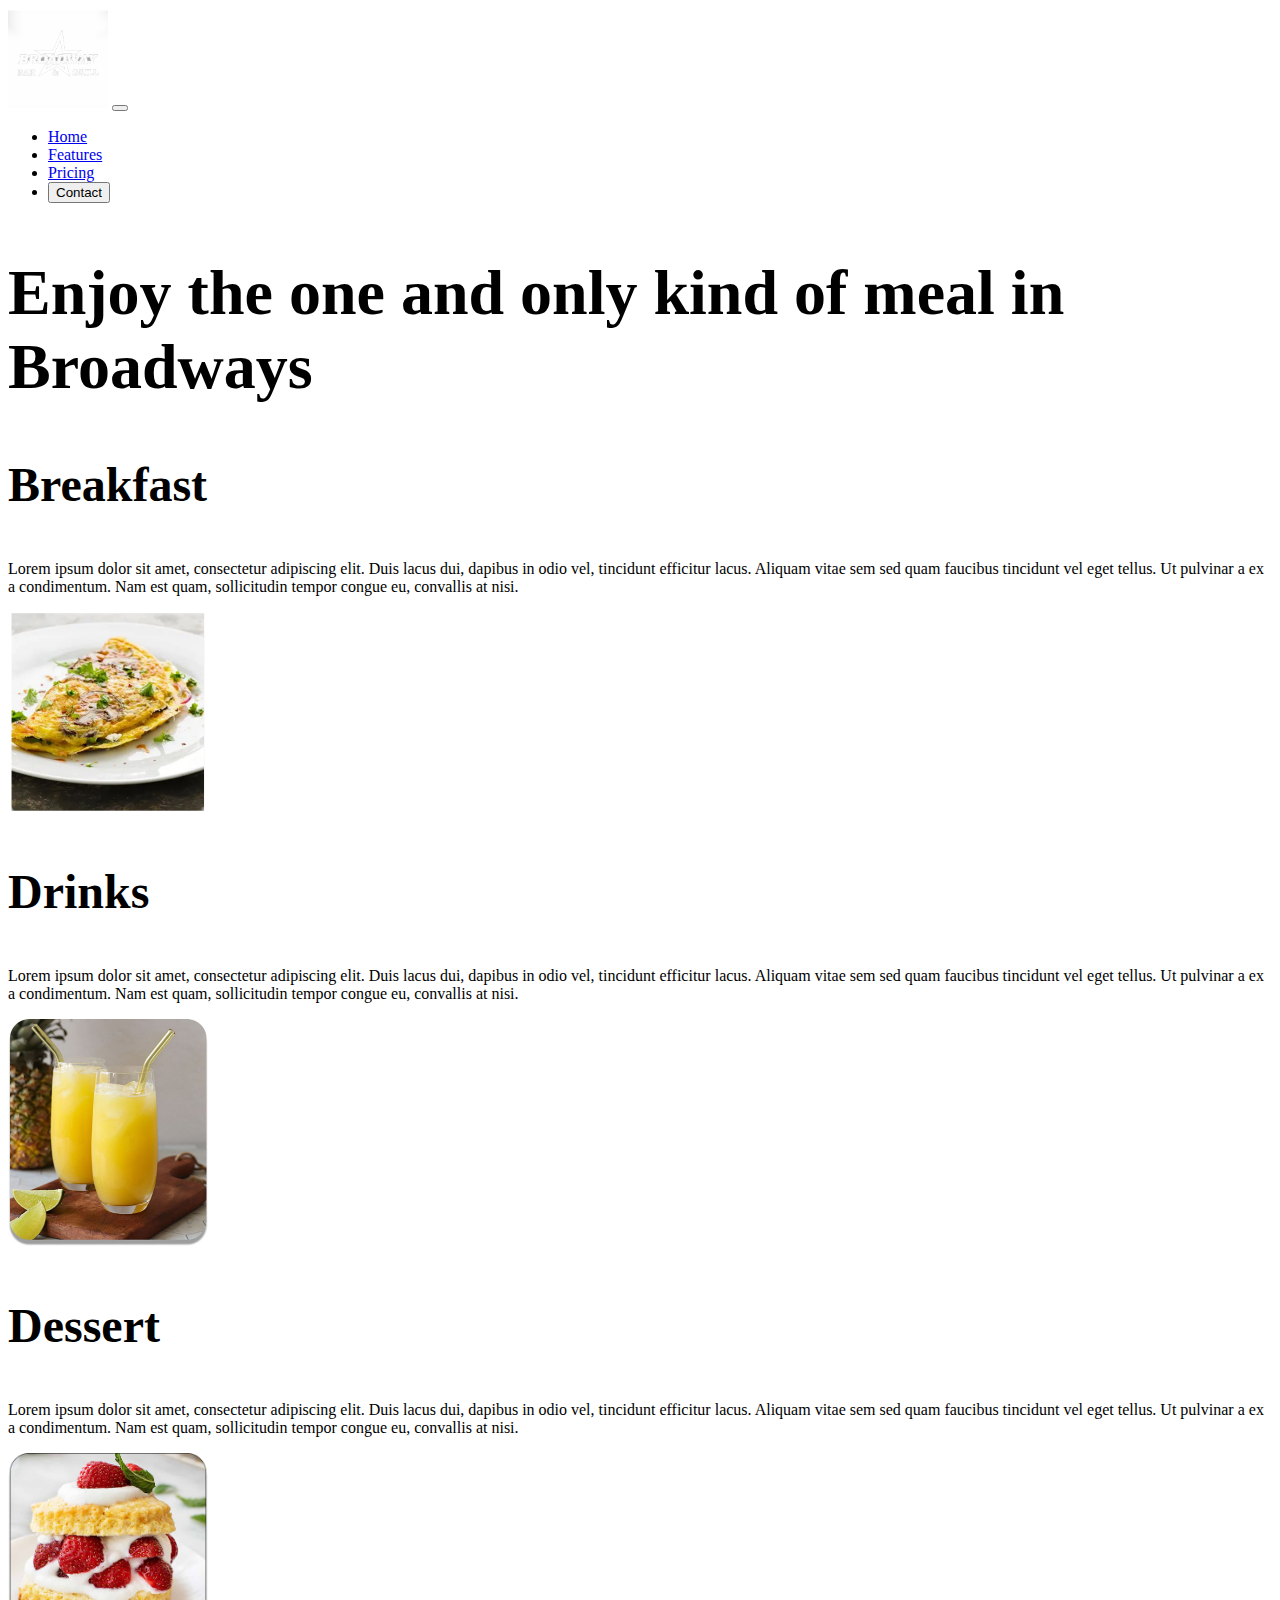
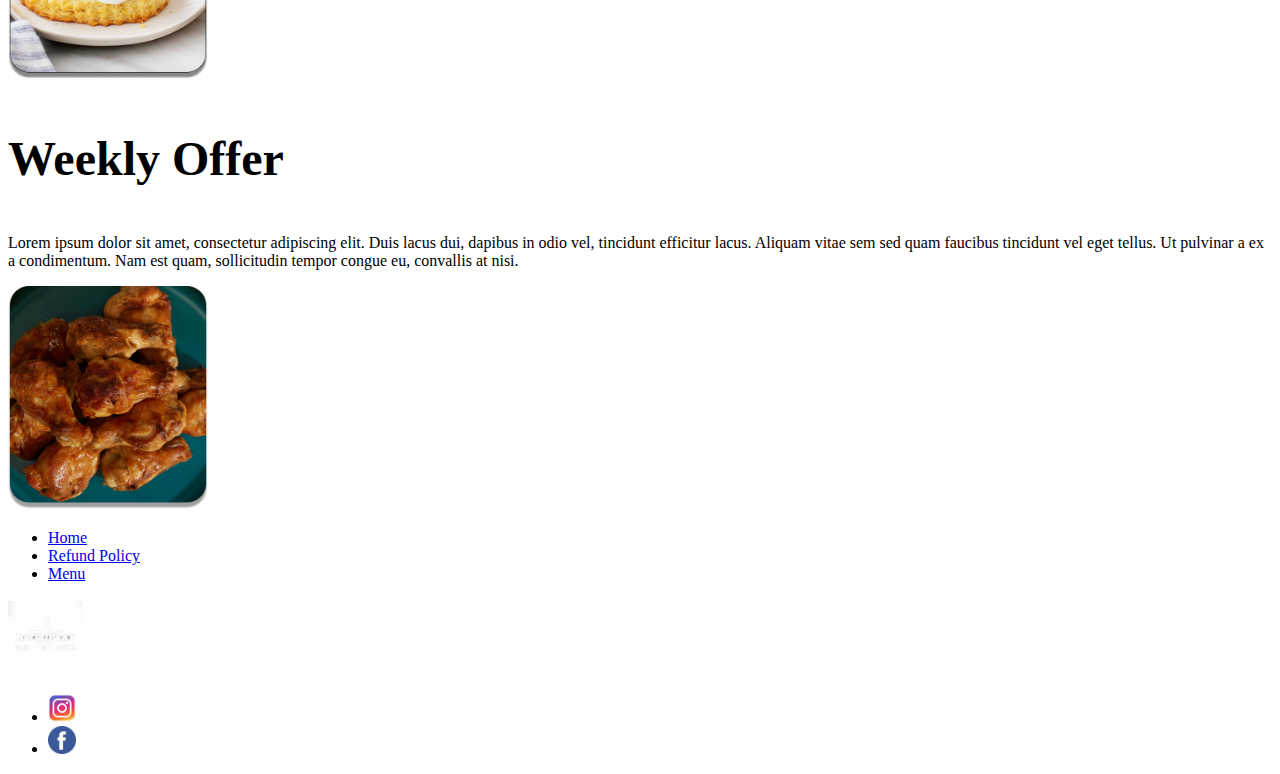
<file: index.html>
<!DOCTYPE html>
<html lang="en">
<head>
    <meta charset="UTF-8">
    <meta name="viewport" content="width=device-width, initial-scale=1.0">
    <title>Final Project-Menu</title>
     <link href="https://cdn.jsdelivr.net/npm/bootstrap@5.3.8/dist/css/bootstrap.min.css" rel="stylesheet" integrity="sha384-sRIl4kxILFvY47J16cr9ZwB07vP4J8+LH7qKQnuqkuIAvNWLzeN8tE5YBujZqJLB" crossorigin="anonymous">
     <link rel="stylesheet" href="css/styles.css">
</head>
<body>
    <header class="sticky-top">
<nav class="navbar navbar-expand-md bg-primary text-light "data-bs-theme="dark">
  <div class="container-lg g-2">
    <a class="navbar-brand" href="hompage.html"><img src="images/Broadway logo.png" alt="Bootstrap" width="100" height="100"></a>
    <button class="navbar-toggler" type="button" data-bs-toggle="collapse" data-bs-target="#navbarNav" aria-controls="navbarNav" aria-expanded="false" aria-label="Toggle navigation">
      <span class="navbar-toggler-icon"></span>
    </button>

    <div class="collapse navbar-collapse justify-content-end" id="navbarNav">
      <ul class="navbar-nav ">
        <li class="nav-item">
          <a class="nav-link" aria-current="page" href="hompage.html">Home</a>
        </li>
        <li class="nav-item">
          <a class="nav-link" href="#">Features</a>
        </li>
        <li class="nav-item">
          <a class="nav-link" href="#">Pricing</a>
        </li>
        <li class="nav-item">
          <button class="btn btn-warning">Contact</button>
        </li>
      </ul>
    </div>
  </div>
</nav>
  </header>

  
  <section id="hero-menu">
    <div class="container"> 
          <div class="d-flex justify-content-center d-flex align-items-center">
            <div class="text-center text-light">
          
              <h2>Enjoy the one and only kind of meal in Broadways</h2>       
            </div>
          </div>
        </div>
  </section>

  <section id="Breakfast">
    <div class="container p-2">
     <div class=" col  text-light">
         <div class="d-flex flex-row align-items-center">
          <div>
            <h3>Breakfast</h3>
             <p>Lorem ipsum dolor sit amet, consectetur adipiscing elit. Duis lacus dui, dapibus in odio vel, tincidunt efficitur lacus. Aliquam vitae sem sed quam faucibus tincidunt vel eget tellus. Ut pulvinar a ex a condimentum. Nam est quam, sollicitudin tempor congue eu, convallis at nisi.</p>
          </div>
      <div class="image p-5">
        <img src="images/breakfast.png" alt="Contact" width="200px">
      </div>
    </div> 
    </div>
    </div>
  </section>

  <section id="Drinks">
 <div class="container p-2">
     <div class=" col  text-dark">
         <div class="d-flex flex-row align-items-center">
          <div>
            <h3>Drinks</h3>
             <p>Lorem ipsum dolor sit amet, consectetur adipiscing elit. Duis lacus dui, dapibus in odio vel, tincidunt efficitur lacus. Aliquam vitae sem sed quam faucibus tincidunt vel eget tellus. Ut pulvinar a ex a condimentum. Nam est quam, sollicitudin tempor congue eu, convallis at nisi.</p>
          </div>
      <div class="image p-5">
        <img src="images/juice-13.jpg" alt="Contact" width="200px">
      </div>
    </div> 
    </div>
    </div>
  </section>

   <section id="Dessert">
    <div class="container p-2">
     <div class=" col  text-light">
         <div class="d-flex flex-row align-items-center">
          <div>
            <h3>Dessert</h3>
             <p>Lorem ipsum dolor sit amet, consectetur adipiscing elit. Duis lacus dui, dapibus in odio vel, tincidunt efficitur lacus. Aliquam vitae sem sed quam faucibus tincidunt vel eget tellus. Ut pulvinar a ex a condimentum. Nam est quam, sollicitudin tempor congue eu, convallis at nisi.</p>
          </div>
      <div class="image p-5">
        <img src="images/image-13.jpg" alt="Contact" width="200px">
      </div>
    </div> 
    </div>
    </div>
  </section>


    <section id="Weekly Offer">
 <div class="container p-2">
     <div class=" col  text-dark">
         <div class="d-flex flex-row align-items-center">
          <div>
            <h3>Weekly Offer</h3>
             <p>Lorem ipsum dolor sit amet, consectetur adipiscing elit. Duis lacus dui, dapibus in odio vel, tincidunt efficitur lacus. Aliquam vitae sem sed quam faucibus tincidunt vel eget tellus. Ut pulvinar a ex a condimentum. Nam est quam, sollicitudin tempor congue eu, convallis at nisi.</p>
          </div>
      <div class="image p-5">
        <img src="images/offer.png" alt="Contact" width="200px">
      </div>
    </div> 
    </div>
    </div>
  </section>

<footer class="bg-primary text-white py-3" data-bs-theme="dark">
      <div class="container-xl">
        <div class="d-flex align-items-center justify-content-between">

      <div>
        <ul class="list-unstyled d-flex justify-content-lg-start justify-content-center gap-5 m-0">
          <li class="text-white"><a href="./hompage.html">Home</a></li>
          <li class="text-white"><a href="./about.html">Refund Policy</a></li>
          <li class="text-white"><a href="./index.html">Menu</a></li>
        </ul>
      </div>
      
      <div class="col-lg-4 text-center mb-3  justify-content-center">
        
          <img src="images/Broadway logo.png" alt="Logo" width="75" class="img-fluid">
        
       
      </div>

  
      <ul class="list-unstyled d-flex align-items-center mb-0 gap-3">
        <li>
          <a href="#" class="d-inline-flex">
            <img src="images/insta.png" alt="Instagram logo" width="28" class="img-fluid">
          </a>
        </li>
        <li>
          <a href="#" class="d-inline-flex">
            <img src="images/fb.png" alt="Facebook logo" width="28" class="img-fluid">
          </a>
        </li>
      </ul>
      
    </div>    
        
      </div>
    </footer>
<script src="https://cdn.jsdelivr.net/npm/bootstrap@5.3.8/dist/js/bootstrap.bundle.min.js" integrity="sha384-FKyoEForCGlyvwx9Hj09JcYn3nv7wiPVlz7YYwJrWVcXK/BmnVDxM+D2scQbITxI" crossorigin="anonymous"></script>

</body>
</html>
</file>
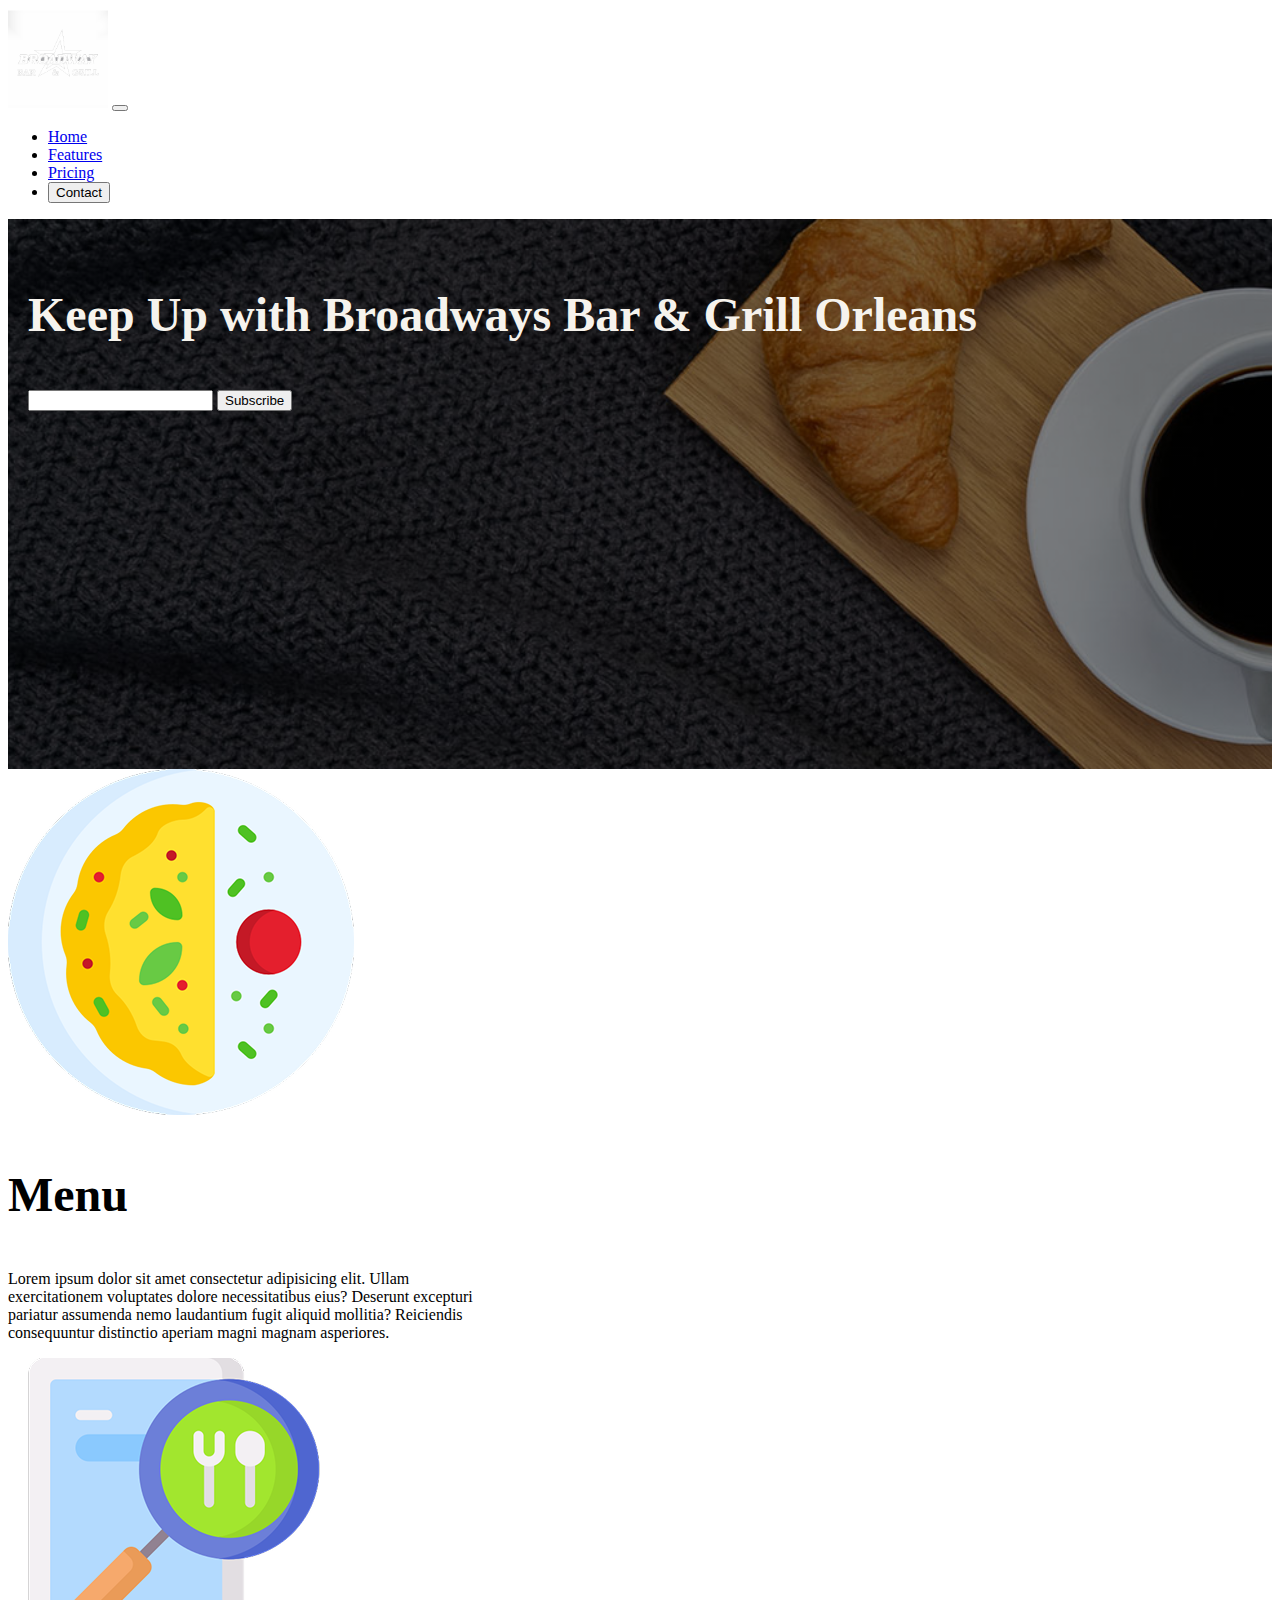
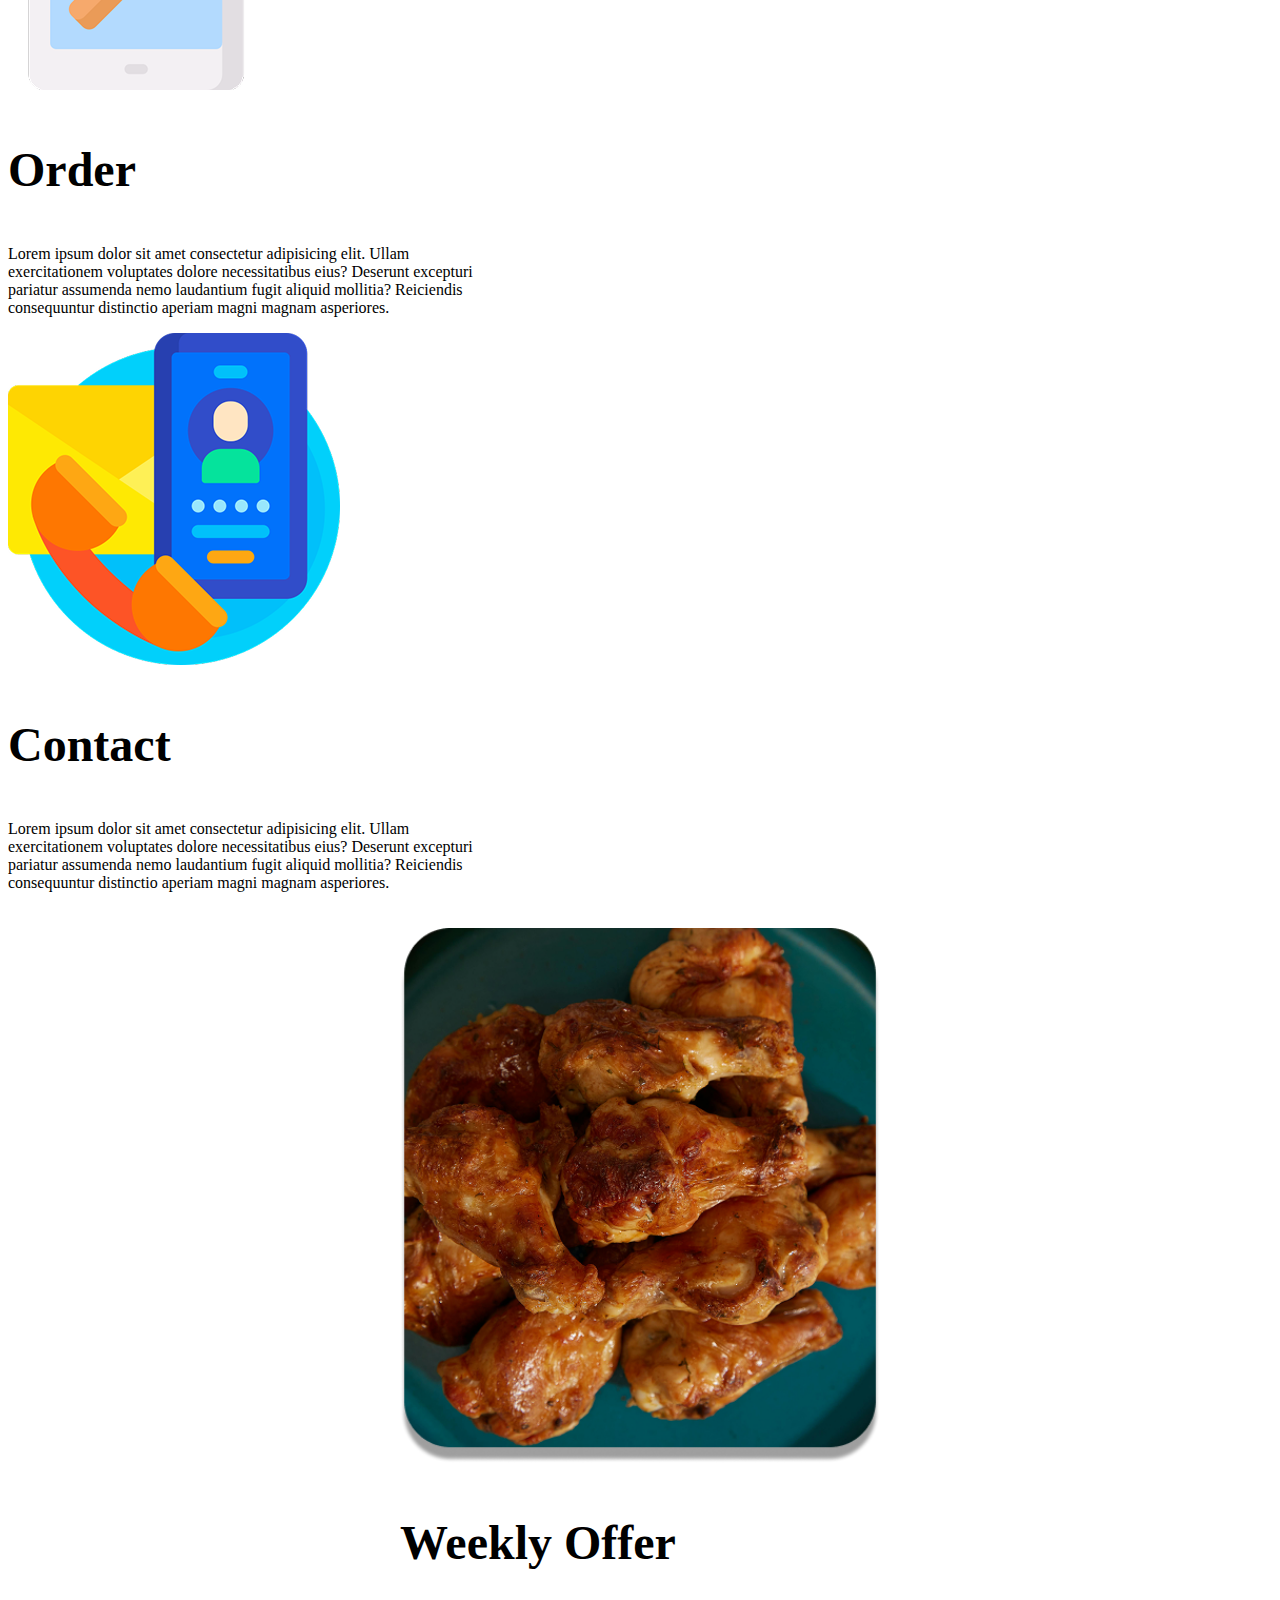
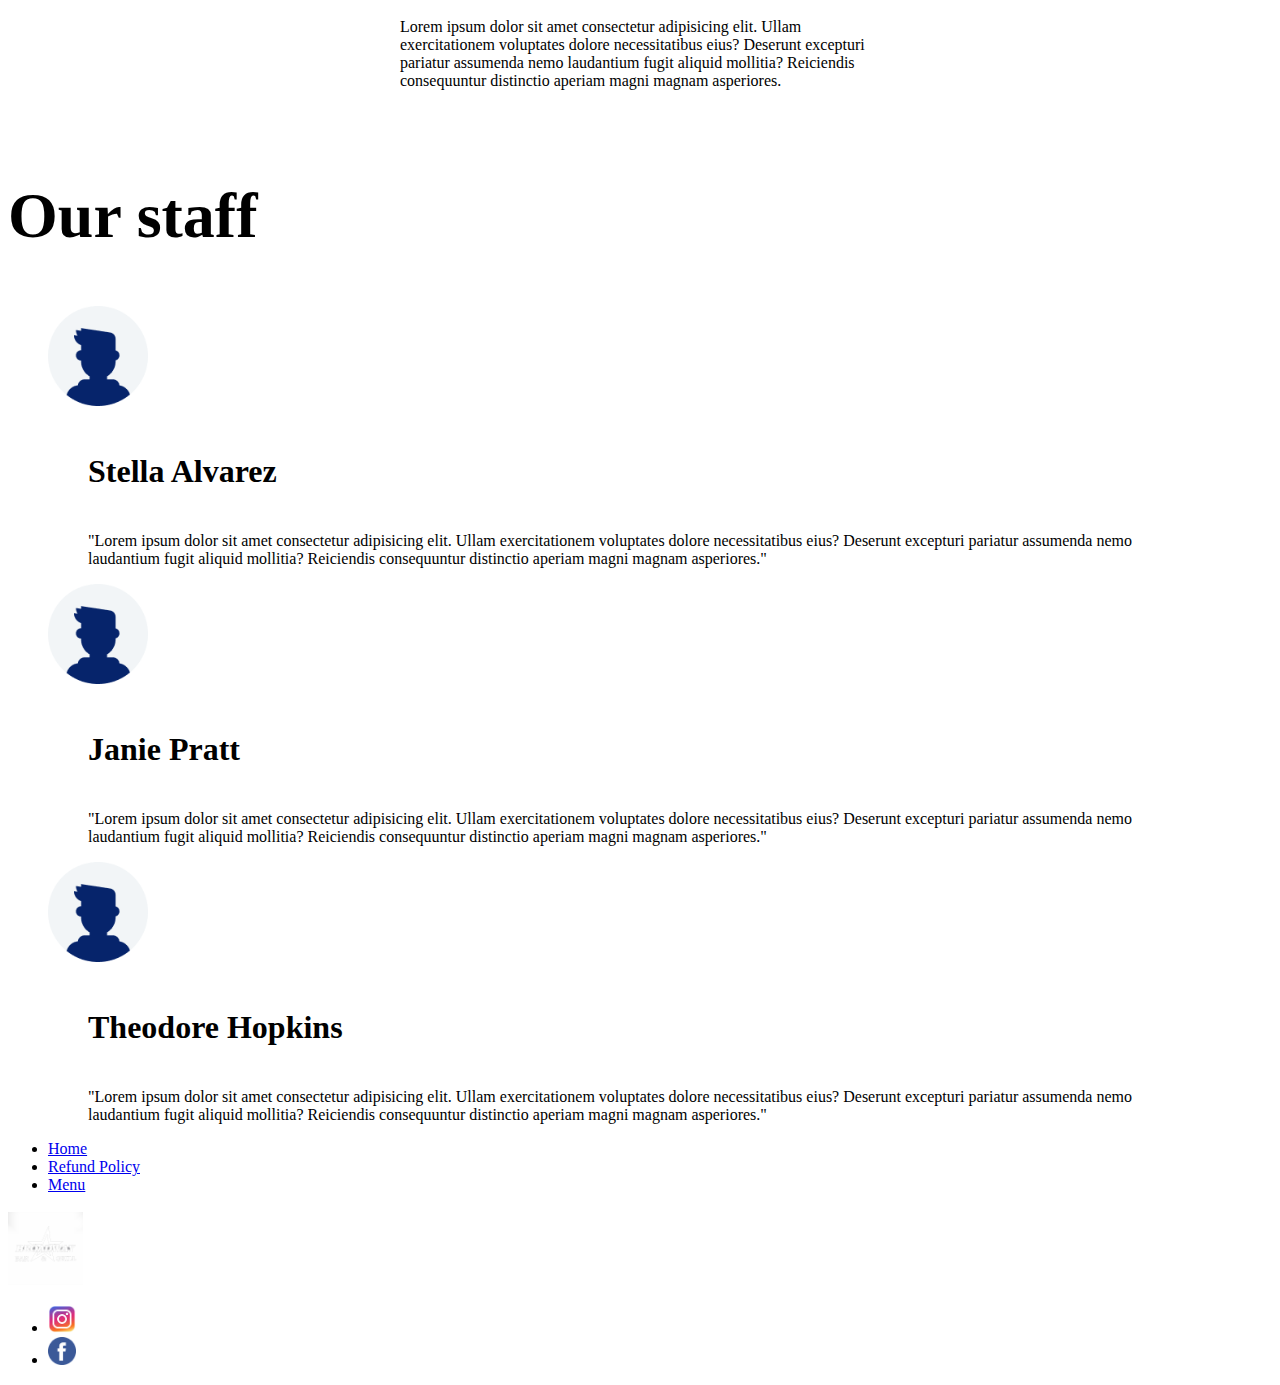
<file: About Us index.html>
<!DOCTYPE html>
<html lang="en">
<head>
    <meta charset="UTF-8">
    <meta name="viewport" content="width=device-width, initial-scale=1.0">
    <title>Final Project-About Us
    </title>
     <link href="https://cdn.jsdelivr.net/npm/bootstrap@5.3.8/dist/css/bootstrap.min.css" rel="stylesheet" integrity="sha384-sRIl4kxILFvY47J16cr9ZwB07vP4J8+LH7qKQnuqkuIAvNWLzeN8tE5YBujZqJLB" crossorigin="anonymous">
     <link rel="stylesheet" href="css/styles.css">
</head>
<body>

    <header class="sticky-top">
<nav class="navbar navbar-expand-md bg-primary text-light "data-bs-theme="dark">
  <div class="container-lg g-2">
    <a class="navbar-brand" href="hompage index.html"><img src="images/Broadway logo.png" alt="Bootstrap" width="100" height="100"></a>
    <button class="navbar-toggler" type="button" data-bs-toggle="collapse" data-bs-target="#navbarNav" aria-controls="navbarNav" aria-expanded="false" aria-label="Toggle navigation">
      <span class="navbar-toggler-icon"></span>
    </button>

    <div class="collapse navbar-collapse justify-content-end" id="navbarNav">
      <ul class="navbar-nav ">
        <li class="nav-item">
          <a class="nav-link" aria-current="page" href="hompage index.html">Home</a>
        </li>
        <li class="nav-item">
          <a class="nav-link" href="#">Features</a>
        </li>
        <li class="nav-item">
          <a class="nav-link" href="#">Pricing</a>
        </li>
        <li class="nav-item">
          <button class="btn btn-warning">Contact</button>
        </li>
      </ul>
    </div>
  </div>
</nav>
  </header>

      <section id="cta"> 
     <div class="container">
          <div class="d-flex justify-content-center  align-items-center">
            <div class="text-center">
            <h3 class="p-2 md-2">Keep Up with Broadways Bar & Grill Orleans</h2>      
              
              <div class="input-group justify-content-center">
  <div class="form-outline" data-mdb-input-init>
    <input type="search" id="form1" class="form-control" />
    <button class="btn btn-warning btn-lg md-2">Subscribe</button>
  </div>
    </section> 

    <section id="Menu-card" class="p-4 g-2">
        <div class="row">
       <div class="container bg-primary p-3" style="width: 30rem;">
 <a href="./menu index.html"><img src="images/image 39.png" class="card-img-top" alt="Menu icon" width="auto" height="auto"></a> 
  <div class="card-body">
    <h3 class="card-title text-light text-center p-2">Menu</h3>
    <p class="card-text text-light text-center">Lorem ipsum dolor sit amet consectetur adipisicing elit. Ullam exercitationem voluptates dolore necessitatibus eius? Deserunt excepturi pariatur assumenda nemo laudantium fugit aliquid mollitia? Reiciendis consequuntur distinctio aperiam magni magnam asperiores.</p>
  </div>
</div>

       <div class="container bg-primary p-3" style="width: 30rem;">
  <img src="images/order.png" class="card-img-top" alt="Menu icon" width="auto" height="auto">
  <div class="card-body">
    <h3 class="card-title text-light text-center p-2">Order</h3>
    <p class="card-text text-light text-center">Lorem ipsum dolor sit amet consectetur adipisicing elit. Ullam exercitationem voluptates dolore necessitatibus eius? Deserunt excepturi pariatur assumenda nemo laudantium fugit aliquid mollitia? Reiciendis consequuntur distinctio aperiam magni magnam asperiores.</p>
  </div>
</div>

       <div class="container bg-primary p-3" style="width: 30rem;">
  <img src="images/image 37.png" class="card-img-top" alt="icon" width="auto" height="auto">
  <div class="card-body">
    <h3 class="card-title text-light text-center p-2">Contact</h3>
    <p class="card-text text-light text-center">Lorem ipsum dolor sit amet consectetur adipisicing elit. Ullam exercitationem voluptates dolore necessitatibus eius? Deserunt excepturi pariatur assumenda nemo laudantium fugit aliquid mollitia? Reiciendis consequuntur distinctio aperiam magni magnam asperiores.</p>
  </div>
</div>
</div>
</section>

<section id="Weekly Offer p-4">
 <div class="row">
       <div class="container p-3 border border-4" style="width: 30rem;">
 <a href="./menu index.html"><img src="images/offer.png" class="weekly-card" alt="Menu icon" width="100%" height="auto"></a> 
  <div class="card-body">
    <h3 class="card-title text-dark text-center p-2">Weekly Offer</h3>
    <p class="card-text text-dark text-center">Lorem ipsum dolor sit amet consectetur adipisicing elit. Ullam exercitationem voluptates dolore necessitatibus eius? Deserunt excepturi pariatur assumenda nemo laudantium fugit aliquid mollitia? Reiciendis consequuntur distinctio aperiam magni magnam asperiores.</p>
  </div>
</div>

 <section id="staff" class="bg-warning">
    <div class="container-lg">
      <div class="text-center">
        <h2 class="p-4">Our staff</h2>
        <div class="row g-4">
    <div class="col-md-4 p-2">
                <figure>
                  <img  class="rounded-circle p-2" src="images/Avatar.png" alt="profile" width="100" height="100">
                  <blockquote>
                    <h4>Stella Alvarez</h4>
                    <p class=" p-2">"Lorem ipsum dolor sit amet consectetur adipisicing elit. Ullam exercitationem voluptates dolore necessitatibus eius? Deserunt excepturi pariatur assumenda nemo laudantium fugit aliquid mollitia? Reiciendis consequuntur distinctio aperiam magni magnam asperiores."</p>
                  </blockquote> 
                </figure>
              </div>
 <div class="col-md-4 p-2">
                <figure>
                  <img  class="rounded-circle p-2" src="images/Avatar.png" alt="profile" width="100" height="100">
                  <blockquote>
                    <h4>Janie Pratt</h4>
                    <p class=" p-2">"Lorem ipsum dolor sit amet consectetur adipisicing elit. Ullam exercitationem voluptates dolore necessitatibus eius? Deserunt excepturi pariatur assumenda nemo laudantium fugit aliquid mollitia? Reiciendis consequuntur distinctio aperiam magni magnam asperiores."</p>
                  </blockquote> 
                </figure>
              </div>

               <div class="col-md-4 p-2">
                <figure>
                  <img  class="rounded-circle p-2" src="images/Avatar.png" alt="profile" width="100" height="100">
                  <blockquote>
                    <h4>Theodore Hopkins</h4>
                    <p class=" p-2">"Lorem ipsum dolor sit amet consectetur adipisicing elit. Ullam exercitationem voluptates dolore necessitatibus eius? Deserunt excepturi pariatur assumenda nemo laudantium fugit aliquid mollitia? Reiciendis consequuntur distinctio aperiam magni magnam asperiores."</p>
                  </blockquote> 
                </figure>
              </div>
        </div>



      </div>




    </div>


<footer class="bg-primary text-white py-3" data-bs-theme="dark">
      <div class="container-xl">
        <div class="d-flex align-items-center justify-content-between">

      <div>
        <ul class="list-unstyled d-flex justify-content-lg-start justify-content-center gap-5 m-0">
          <li class="text-white"><a href="./hompage index.html">Home</a></li>
          <li class="text-white"><a href="./About Usindex.html">Refund Policy</a></li>
          <li class="text-white"><a href="./menu index.html">Menu</a></li>
        </ul>
      </div>
      
      <div class="col-lg-4 text-center mb-3  justify-content-center">
        
          <img src="images/Broadway logo.png" alt="Logo" width="75" class="img-fluid">
        
       
      </div>

  
      <ul class="list-unstyled d-flex align-items-center mb-0 gap-3">
        <li>
          <a href="#" class="d-inline-flex">
            <img src="images/insta.png" alt="Instagram logo" width="28" class="img-fluid">
          </a>
        </li>
        <li>
          <a href="#" class="d-inline-flex">
            <img src="images/fb.png" alt="Facebook logo" width="28" class="img-fluid">
          </a>
        </li>
      </ul>
      
    </div>    
        
      </div>
    </footer>

<script src="https://cdn.jsdelivr.net/npm/bootstrap@5.3.8/dist/js/bootstrap.bundle.min.js" integrity="sha384-FKyoEForCGlyvwx9Hj09JcYn3nv7wiPVlz7YYwJrWVcXK/BmnVDxM+D2scQbITxI" crossorigin="anonymous"></script>


</body>




</html>
</file>
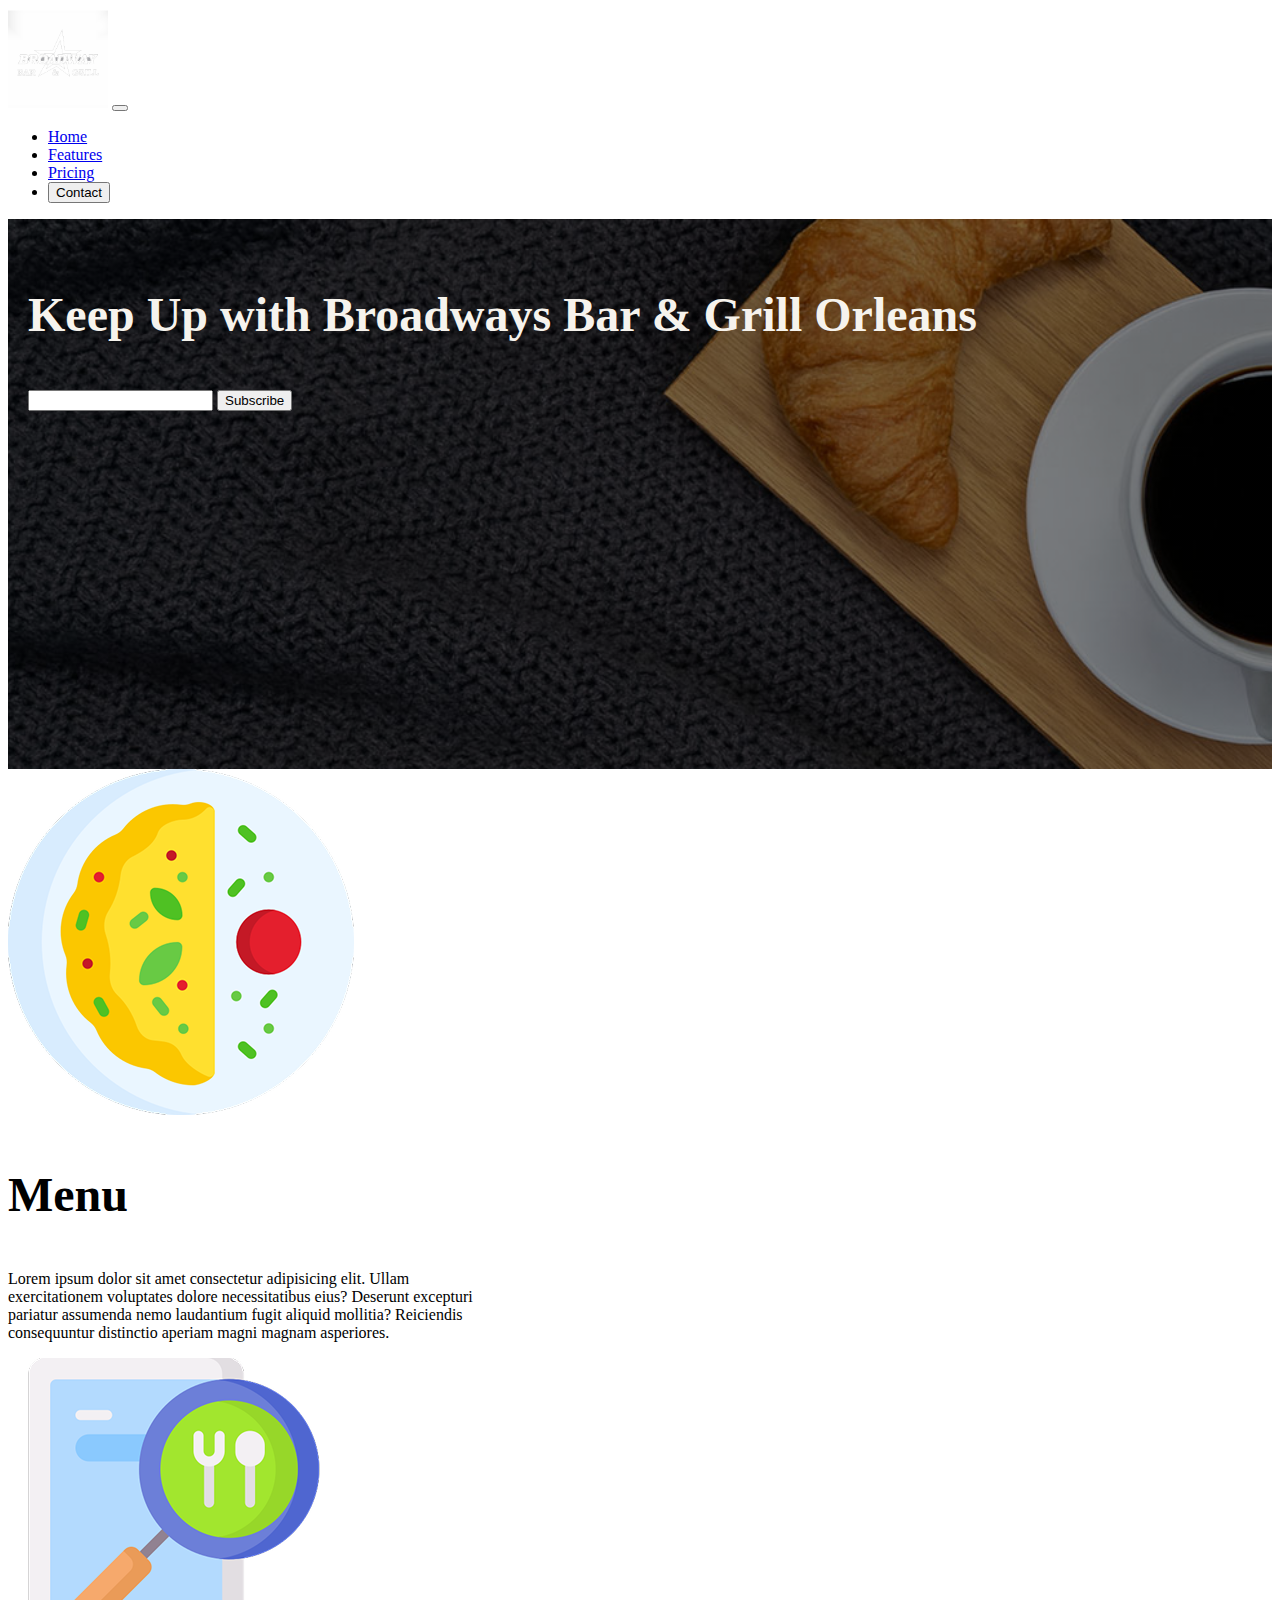
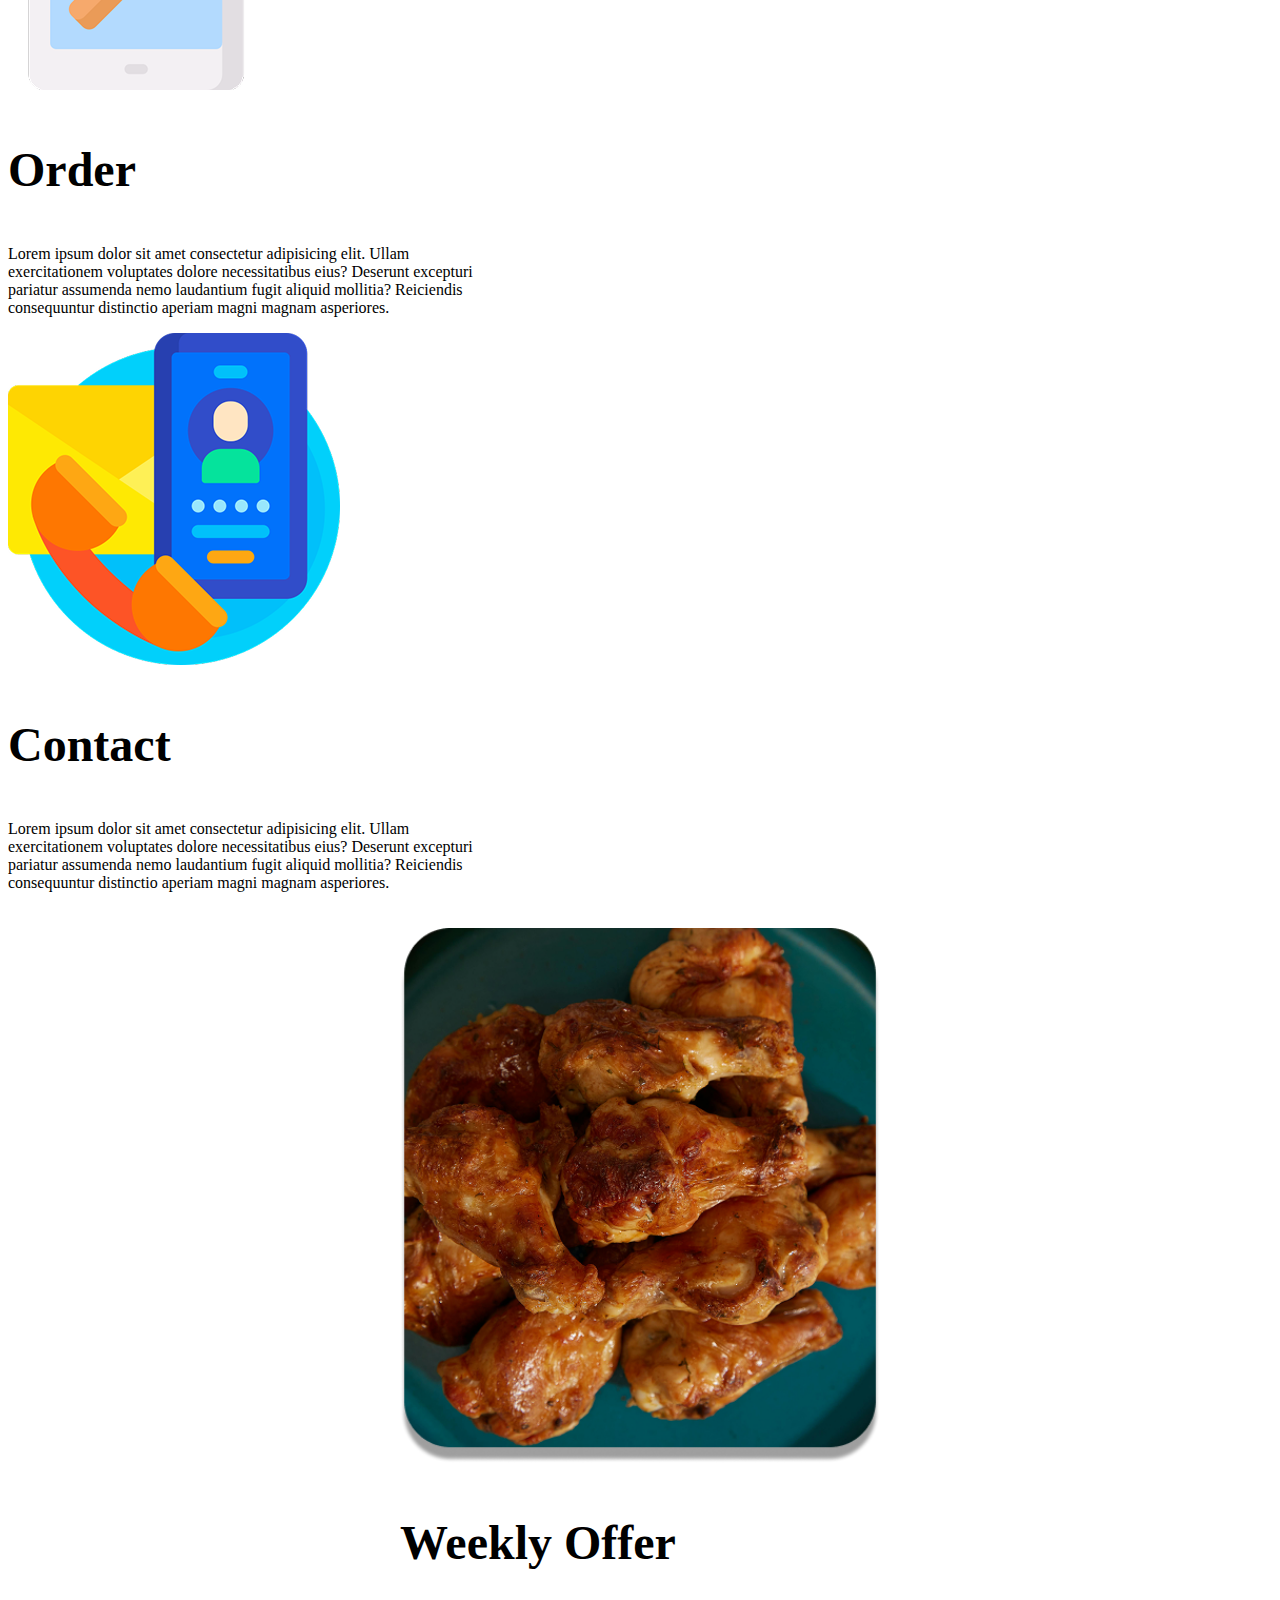
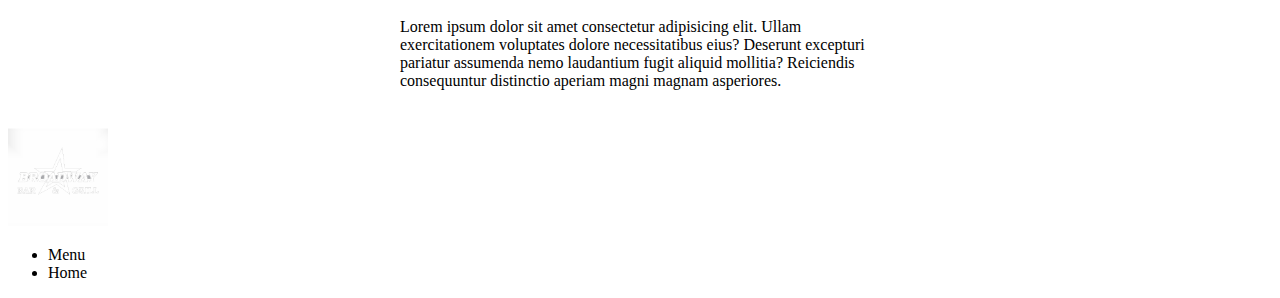
<file: About Usindex.html>
<!DOCTYPE html>
<html lang="en">
<head>
    <meta charset="UTF-8">
    <meta name="viewport" content="width=device-width, initial-scale=1.0">
    <title>Final Project-About Us
    </title>
     <link href="https://cdn.jsdelivr.net/npm/bootstrap@5.3.8/dist/css/bootstrap.min.css" rel="stylesheet" integrity="sha384-sRIl4kxILFvY47J16cr9ZwB07vP4J8+LH7qKQnuqkuIAvNWLzeN8tE5YBujZqJLB" crossorigin="anonymous">
     <link rel="stylesheet" href="css/styles.css">
</head>
<body>

    <header class="sticky-top">
<nav class="navbar navbar-expand-md bg-primary text-light "data-bs-theme="dark">
  <div class="container-lg g-2">
    <a class="navbar-brand" href="hompage index.html"><img src="images/Broadway logo.png" alt="Bootstrap" width="100" height="100"></a>
    <button class="navbar-toggler" type="button" data-bs-toggle="collapse" data-bs-target="#navbarNav" aria-controls="navbarNav" aria-expanded="false" aria-label="Toggle navigation">
      <span class="navbar-toggler-icon"></span>
    </button>

    <div class="collapse navbar-collapse justify-content-end" id="navbarNav">
      <ul class="navbar-nav ">
        <li class="nav-item">
          <a class="nav-link active" aria-current="page" href="hompage index.html">Home</a>
        </li>
        <li class="nav-item">
          <a class="nav-link" href="#">Features</a>
        </li>
        <li class="nav-item">
          <a class="nav-link" href="#">Pricing</a>
        </li>
        <li class="nav-item">
          <button class="btn btn-warning">Contact</button>
        </li>
      </ul>
    </div>
  </div>
</nav>
  </header>

      <section id="cta"> 
     <div class="container">
          <div class="d-flex justify-content-center  align-items-center">
            <div class="text-center">
            <h3 class="p-2 md-2">Keep Up with Broadways Bar & Grill Orleans</h2>      
              
              <div class="input-group justify-content-center">
  <div class="form-outline" data-mdb-input-init>
    <input type="search" id="form1" class="form-control" />
    <button class="btn btn-warning btn-lg md-2">Subscribe</button>
  </div>
    </section> 

    <section id="Menu-card" class="p-4 g-2">
        <div class="row">
       <div class="container bg-primary p-3" style="width: 30rem;">
 <a href="./menu index.html"><img src="images/image 39.png" class="card-img-top" alt="Menu icon" width="auto" height="auto"></a> 
  <div class="card-body">
    <h3 class="card-title text-light text-center p-2">Menu</h3>
    <p class="card-text text-light text-center">Lorem ipsum dolor sit amet consectetur adipisicing elit. Ullam exercitationem voluptates dolore necessitatibus eius? Deserunt excepturi pariatur assumenda nemo laudantium fugit aliquid mollitia? Reiciendis consequuntur distinctio aperiam magni magnam asperiores.</p>
  </div>
</div>

       <div class="container bg-primary p-3" style="width: 30rem;">
  <img src="images/order.png" class="card-img-top" alt="Menu icon" width="auto" height="auto">
  <div class="card-body">
    <h3 class="card-title text-light text-center p-2">Order</h3>
    <p class="card-text text-light text-center">Lorem ipsum dolor sit amet consectetur adipisicing elit. Ullam exercitationem voluptates dolore necessitatibus eius? Deserunt excepturi pariatur assumenda nemo laudantium fugit aliquid mollitia? Reiciendis consequuntur distinctio aperiam magni magnam asperiores.</p>
  </div>
</div>

       <div class="container bg-primary p-3" style="width: 30rem;">
  <img src="images/image 37.png" class="card-img-top" alt="icon" width="auto" height="auto">
  <div class="card-body">
    <h3 class="card-title text-light text-center p-2">Contact</h3>
    <p class="card-text text-light text-center">Lorem ipsum dolor sit amet consectetur adipisicing elit. Ullam exercitationem voluptates dolore necessitatibus eius? Deserunt excepturi pariatur assumenda nemo laudantium fugit aliquid mollitia? Reiciendis consequuntur distinctio aperiam magni magnam asperiores.</p>
  </div>
</div>
</div>
</section>

<section id="Weekly Offer">
 <div class="row">
       <div class="container p-3 border border-4" style="width: 30rem;">
 <a href="./menu index.html"><img src="images/offer.png" class="weekly-card" alt="Menu icon" width="100%" height="auto"></a> 
  <div class="card-body">
    <h3 class="card-title text-dark text-center p-2">Weekly Offer</h3>
    <p class="card-text text-dark text-center">Lorem ipsum dolor sit amet consectetur adipisicing elit. Ullam exercitationem voluptates dolore necessitatibus eius? Deserunt excepturi pariatur assumenda nemo laudantium fugit aliquid mollitia? Reiciendis consequuntur distinctio aperiam magni magnam asperiores.</p>
  </div>
</div>


<footer id="footer" class="bg-primary">
      <div class="container-lg">
        <div class="d-flex justify-content-between align-items-center">
          <div class="d-flex justify-content-center text-light">
            <a href="/">
              <img src="./images/Broadway logo.png" alt="Logo" width="100" height="100">
            </a>
          </div>
          
          <ul class="list-unstyled d-flex p-4 text-end text-light g-2">
            <li>Menu</li>
            <li>Home</li>
          </ul>
        </div>    
      </div>
    </footer>

<script src="https://cdn.jsdelivr.net/npm/bootstrap@5.3.8/dist/js/bootstrap.bundle.min.js" integrity="sha384-FKyoEForCGlyvwx9Hj09JcYn3nv7wiPVlz7YYwJrWVcXK/BmnVDxM+D2scQbITxI" crossorigin="anonymous"></script>


</body>




</html>
</file>
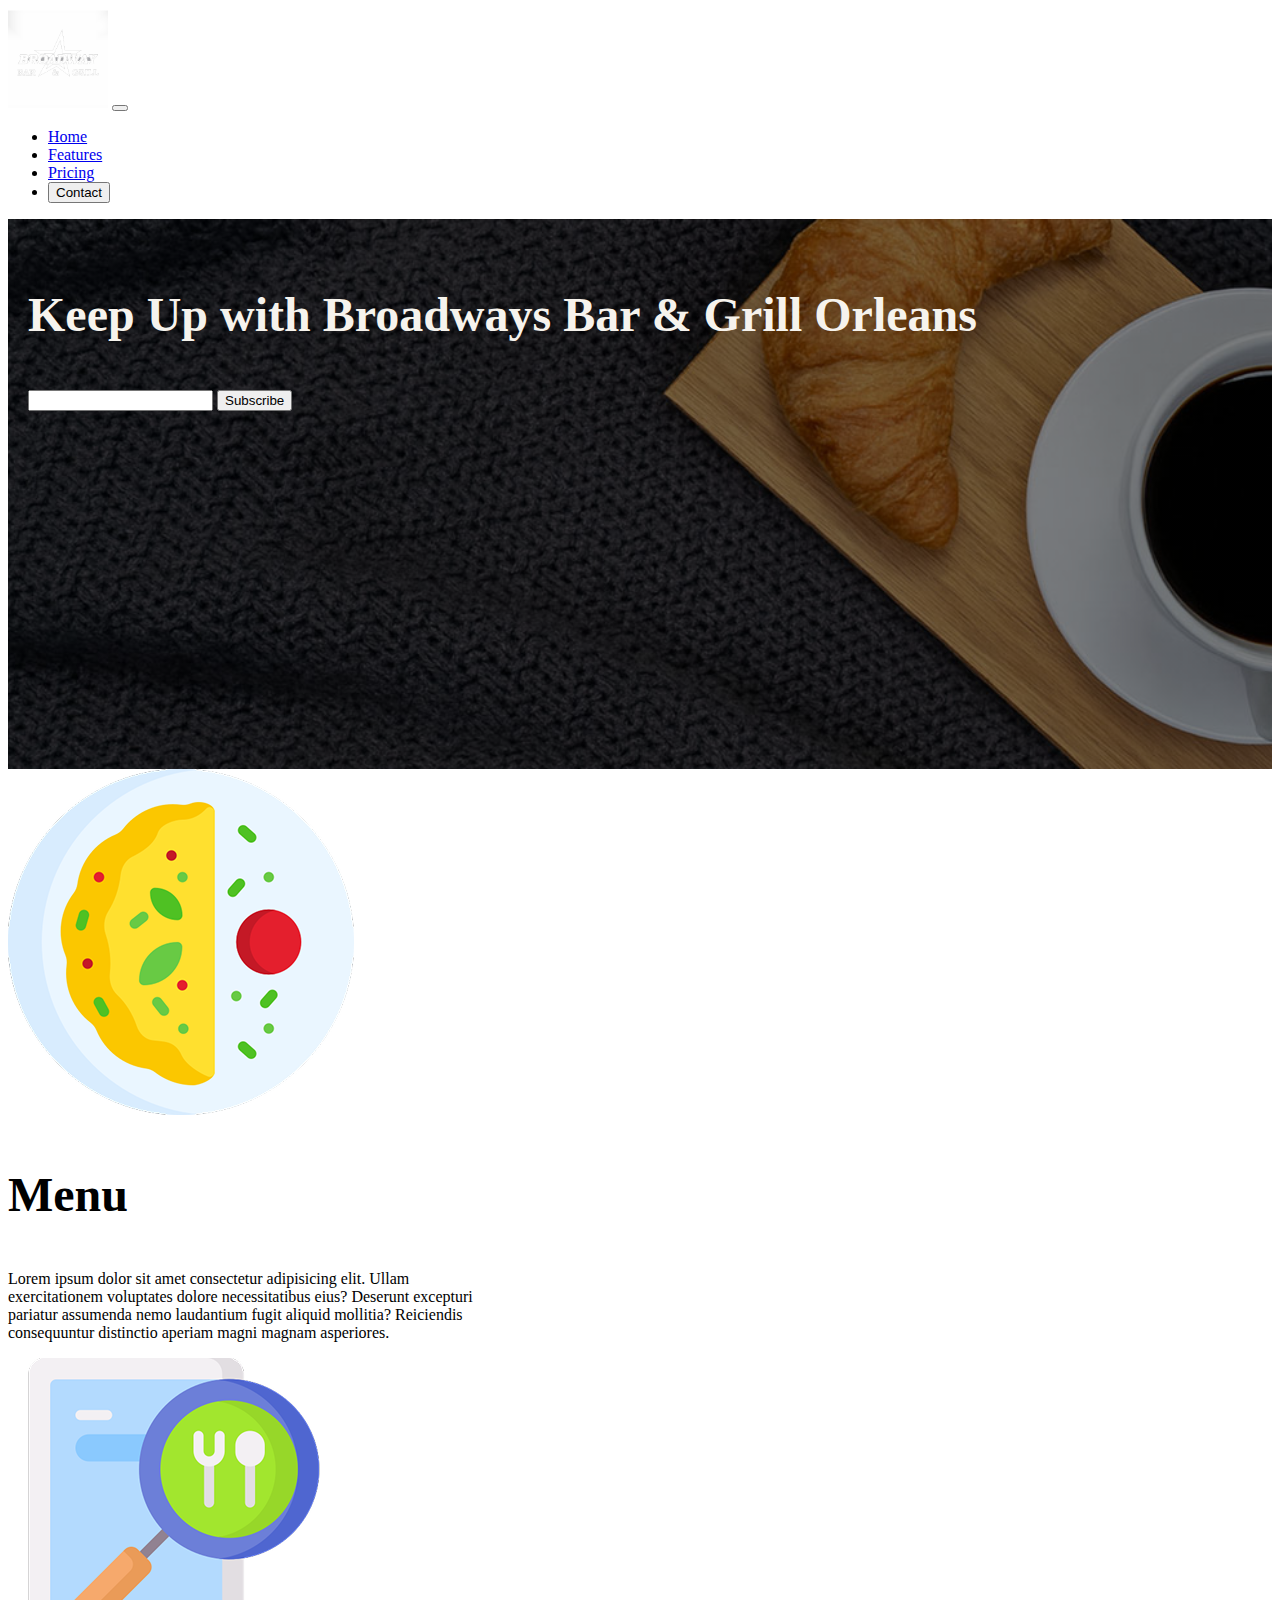
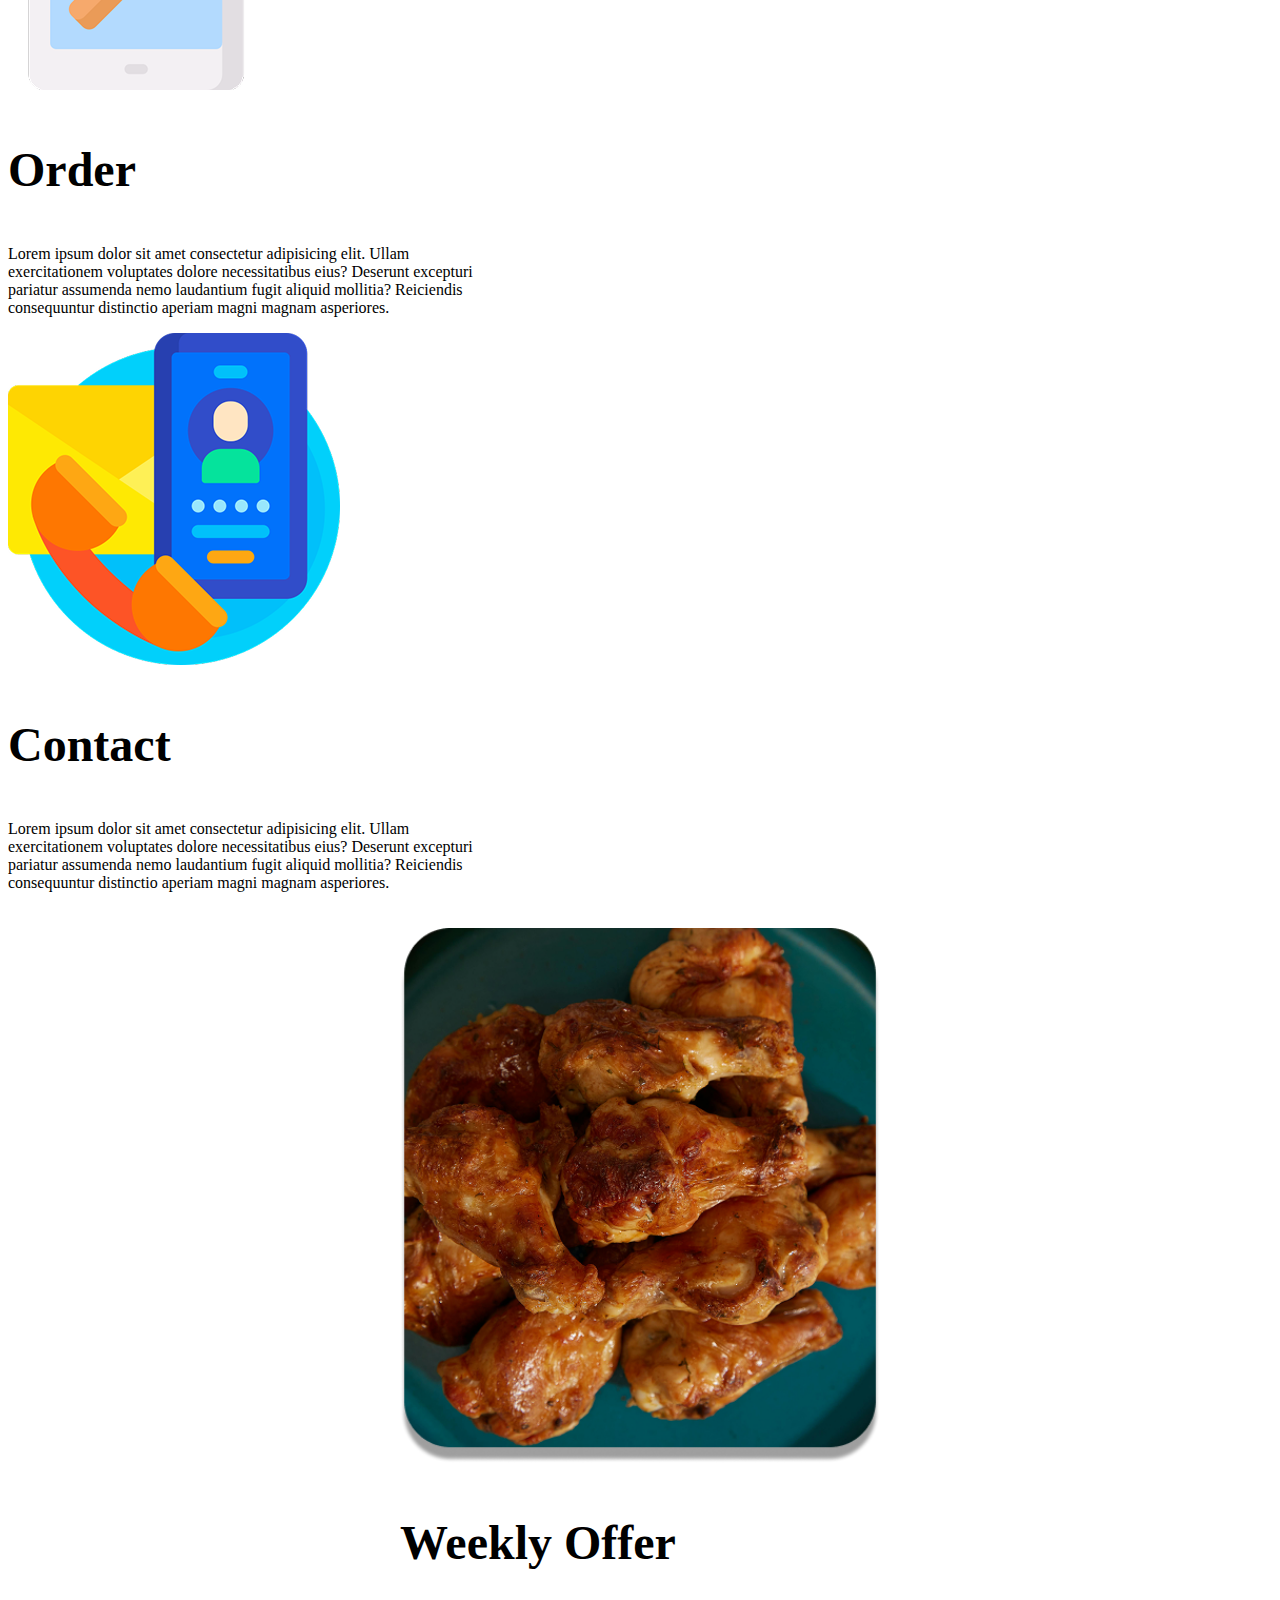
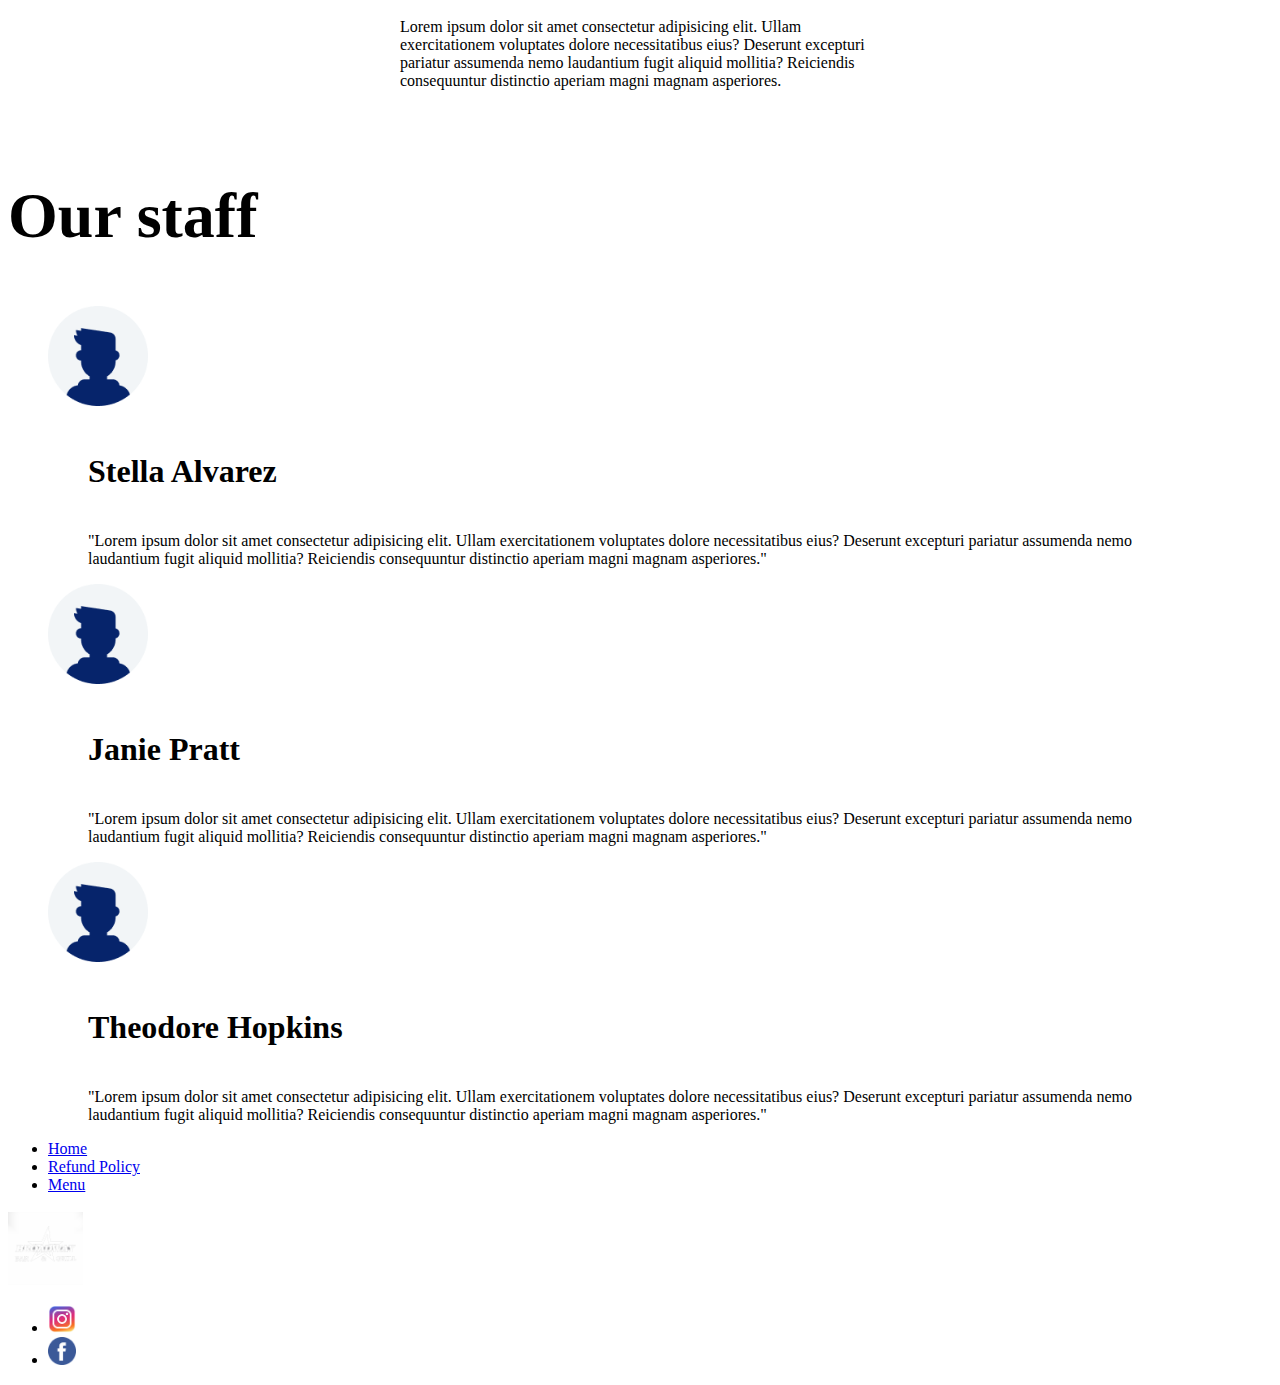
<file: about.html>
<!DOCTYPE html>
<html lang="en">
<head>
    <meta charset="UTF-8">
    <meta name="viewport" content="width=device-width, initial-scale=1.0">
    <title>Final Project-About Us
    </title>
     <link href="https://cdn.jsdelivr.net/npm/bootstrap@5.3.8/dist/css/bootstrap.min.css" rel="stylesheet" integrity="sha384-sRIl4kxILFvY47J16cr9ZwB07vP4J8+LH7qKQnuqkuIAvNWLzeN8tE5YBujZqJLB" crossorigin="anonymous">
     <link rel="stylesheet" href="css/styles.css">
</head>
<body>

          <header class="sticky-top">
<nav class="navbar navbar-expand-md bg-primary text-light "data-bs-theme="dark">
  <div class="container-lg g-2">
    <a class="navbar-brand" href="hompage.html"><img src="images/Broadway logo.png" alt="Bootstrap" width="100" height="100"></a>
    <button class="navbar-toggler" type="button" data-bs-toggle="collapse" data-bs-target="#navbarNav" aria-controls="navbarNav" aria-expanded="false" aria-label="Toggle navigation">
      <span class="navbar-toggler-icon"></span>
    </button>

    <div class="collapse navbar-collapse justify-content-end" id="navbarNav">
      <ul class="navbar-nav ">
        <li class="nav-item">
          <a class="nav-link" aria-current="page" href="hompage.html">Home</a>
        </li>
        <li class="nav-item">
          <a class="nav-link" href="#">Features</a>
        </li>
        <li class="nav-item">
          <a class="nav-link" href="#">Pricing</a>
        </li>
        <li class="nav-item">
          <button class="btn btn-warning">Contact</button>
        </li>
      </ul>
    </div>
  </div>
</nav>
  </header>
      <section id="cta"> 
     <div class="container">
          <div class="d-flex justify-content-center  align-items-center">
            <div class="text-center">
            <h3 class="p-2 md-2">Keep Up with Broadways Bar & Grill Orleans</h2>      
              
              <div class="input-group justify-content-center">
  <div class="form-outline" data-mdb-input-init>
    <input type="search" id="form1" class="form-control" />
    <button class="btn btn-warning btn-lg md-2">Subscribe</button>
  </div>
    </section> 

    <section id="Menu-card" class="p-4 g-2">
        <div class="row">
       <div class="container bg-primary p-3" style="width: 30rem;">
 <a href="./menu index.html"><img src="images/image 39.png" class="card-img-top" alt="Menu icon" width="auto" height="auto"></a> 
  <div class="card-body">
    <h3 class="card-title text-light text-center p-2">Menu</h3>
    <p class="card-text text-light text-center">Lorem ipsum dolor sit amet consectetur adipisicing elit. Ullam exercitationem voluptates dolore necessitatibus eius? Deserunt excepturi pariatur assumenda nemo laudantium fugit aliquid mollitia? Reiciendis consequuntur distinctio aperiam magni magnam asperiores.</p>
  </div>
</div>

       <div class="container bg-primary p-3" style="width: 30rem;">
  <img src="images/order.png" class="card-img-top" alt="Menu icon" width="auto" height="auto">
  <div class="card-body">
    <h3 class="card-title text-light text-center p-2">Order</h3>
    <p class="card-text text-light text-center">Lorem ipsum dolor sit amet consectetur adipisicing elit. Ullam exercitationem voluptates dolore necessitatibus eius? Deserunt excepturi pariatur assumenda nemo laudantium fugit aliquid mollitia? Reiciendis consequuntur distinctio aperiam magni magnam asperiores.</p>
  </div>
</div>

       <div class="container bg-primary p-3" style="width: 30rem;">
  <img src="images/image 37.png" class="card-img-top" alt="icon" width="auto" height="auto">
  <div class="card-body">
    <h3 class="card-title text-light text-center p-2">Contact</h3>
    <p class="card-text text-light text-center">Lorem ipsum dolor sit amet consectetur adipisicing elit. Ullam exercitationem voluptates dolore necessitatibus eius? Deserunt excepturi pariatur assumenda nemo laudantium fugit aliquid mollitia? Reiciendis consequuntur distinctio aperiam magni magnam asperiores.</p>
  </div>
</div>
</div>
</section>

<section id="Weekly Offer p-4">
 <div class="row">
       <div class="container p-3 border border-4" style="width: 30rem;">
 <a href="./menu index.html"><img src="images/offer.png" class="weekly-card" alt="Menu icon" width="100%" height="auto"></a> 
  <div class="card-body">
    <h3 class="card-title text-dark text-center p-2">Weekly Offer</h3>
    <p class="card-text text-dark text-center">Lorem ipsum dolor sit amet consectetur adipisicing elit. Ullam exercitationem voluptates dolore necessitatibus eius? Deserunt excepturi pariatur assumenda nemo laudantium fugit aliquid mollitia? Reiciendis consequuntur distinctio aperiam magni magnam asperiores.</p>
  </div>
</div>

 <section id="staff" class="bg-warning">
    <div class="container-lg">
      <div class="text-center">
        <h2 class="p-4">Our staff</h2>
        <div class="row g-4">
    <div class="col-md-4 p-2">
                <figure>
                  <img  class="rounded-circle p-2" src="images/Avatar.png" alt="profile" width="100" height="100">
                  <blockquote>
                    <h4>Stella Alvarez</h4>
                    <p class=" p-2">"Lorem ipsum dolor sit amet consectetur adipisicing elit. Ullam exercitationem voluptates dolore necessitatibus eius? Deserunt excepturi pariatur assumenda nemo laudantium fugit aliquid mollitia? Reiciendis consequuntur distinctio aperiam magni magnam asperiores."</p>
                  </blockquote> 
                </figure>
              </div>
 <div class="col-md-4 p-2">
                <figure>
                  <img  class="rounded-circle p-2" src="images/Avatar.png" alt="profile" width="100" height="100">
                  <blockquote>
                    <h4>Janie Pratt</h4>
                    <p class=" p-2">"Lorem ipsum dolor sit amet consectetur adipisicing elit. Ullam exercitationem voluptates dolore necessitatibus eius? Deserunt excepturi pariatur assumenda nemo laudantium fugit aliquid mollitia? Reiciendis consequuntur distinctio aperiam magni magnam asperiores."</p>
                  </blockquote> 
                </figure>
              </div>

               <div class="col-md-4 p-2">
                <figure>
                  <img  class="rounded-circle p-2" src="images/Avatar.png" alt="profile" width="100" height="100">
                  <blockquote>
                    <h4>Theodore Hopkins</h4>
                    <p class=" p-2">"Lorem ipsum dolor sit amet consectetur adipisicing elit. Ullam exercitationem voluptates dolore necessitatibus eius? Deserunt excepturi pariatur assumenda nemo laudantium fugit aliquid mollitia? Reiciendis consequuntur distinctio aperiam magni magnam asperiores."</p>
                  </blockquote> 
                </figure>
              </div>
        </div>



      </div>




    </div>


<footer class="bg-primary text-white py-3" data-bs-theme="dark">
      <div class="container-xl">
        <div class="d-flex align-items-center justify-content-between">

      <div>
        <ul class="list-unstyled d-flex justify-content-lg-start justify-content-center gap-5 m-0">
          <li class="text-white"><a href="./hompage.html">Home</a></li>
          <li class="text-white"><a href="./about.html">Refund Policy</a></li>
          <li class="text-white"><a href="./index.html">Menu</a></li>
        </ul>
      </div>
      
      <div class="col-lg-4 text-center mb-3  justify-content-center">
        
          <img src="images/Broadway logo.png" alt="Logo" width="75" class="img-fluid">
        
       
      </div>

  
      <ul class="list-unstyled d-flex align-items-center mb-0 gap-3">
        <li>
          <a href="#" class="d-inline-flex">
            <img src="images/insta.png" alt="Instagram logo" width="28" class="img-fluid">
          </a>
        </li>
        <li>
          <a href="#" class="d-inline-flex">
            <img src="images/fb.png" alt="Facebook logo" width="28" class="img-fluid">
          </a>
        </li>
      </ul>
      
    </div>    
        
      </div>
    </footer>

<script src="https://cdn.jsdelivr.net/npm/bootstrap@5.3.8/dist/js/bootstrap.bundle.min.js" integrity="sha384-FKyoEForCGlyvwx9Hj09JcYn3nv7wiPVlz7YYwJrWVcXK/BmnVDxM+D2scQbITxI" crossorigin="anonymous"></script>


</body>




</html>
</file>
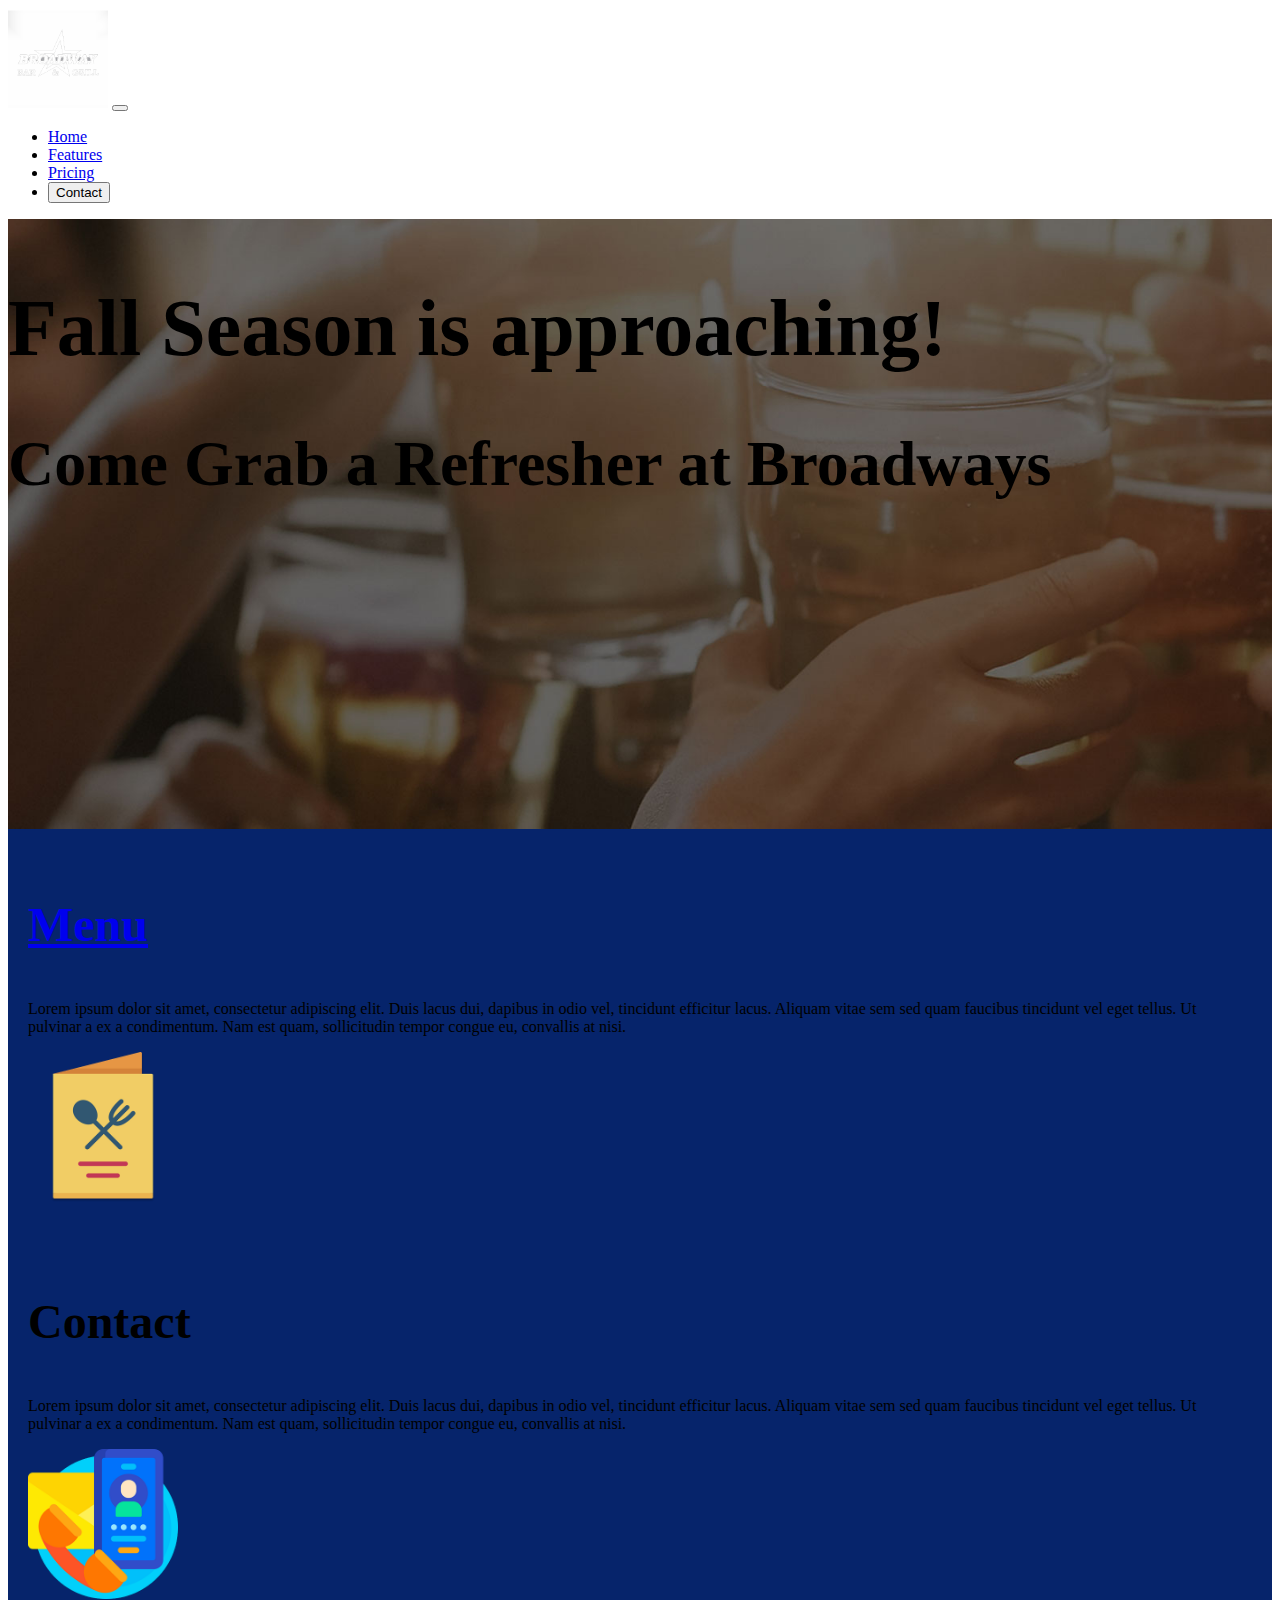
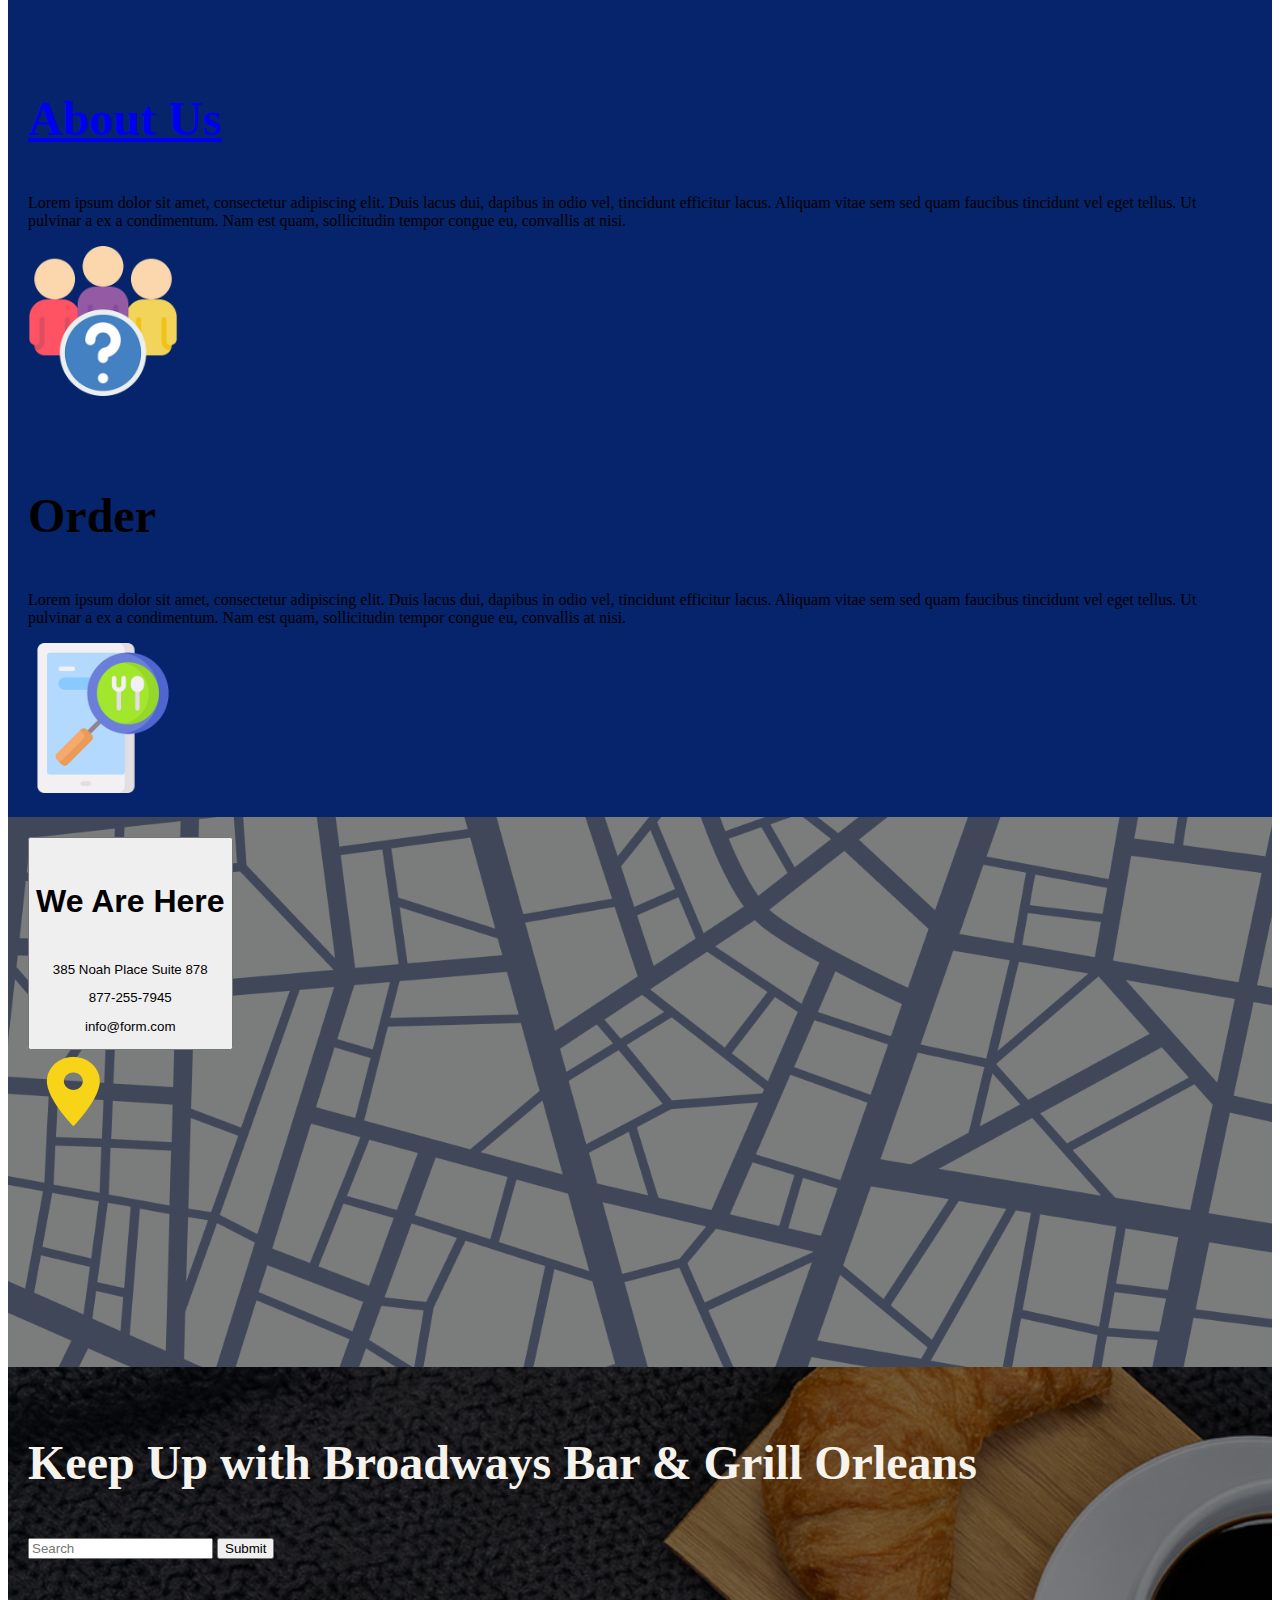
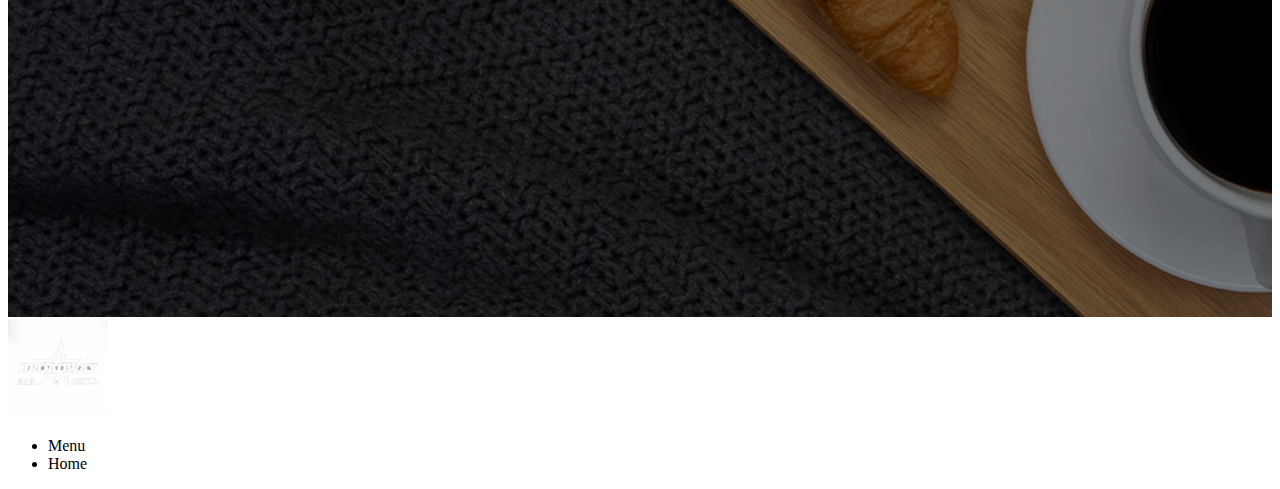
<file: hompage index.html>
<!DOCTYPE html>
<html lang="en">
<head>
    <meta charset="UTF-8">
    <meta name="viewport" content="width=device-width, initial-scale=1.0">
    <link href="https://cdn.jsdelivr.net/npm/bootstrap@5.3.8/dist/css/bootstrap.min.css" rel="stylesheet" integrity="sha384-sRIl4kxILFvY47J16cr9ZwB07vP4J8+LH7qKQnuqkuIAvNWLzeN8tE5YBujZqJLB" crossorigin="anonymous">
    <link rel="stylesheet" href="css/styles.css">
    <title>Final Project-Home</title>
</head>
<body>
  <header class="sticky-top">
<nav class="navbar navbar-expand-md bg-primary text-light "data-bs-theme="dark">
  <div class="container-lg g-2">
    <a class="navbar-brand" href="#"><img src="images/Broadway logo.png" alt="Bootstrap" width="100" height="100"></a>
    <button class="navbar-toggler" type="button" data-bs-toggle="collapse" data-bs-target="#navbarNav" aria-controls="navbarNav" aria-expanded="false" aria-label="Toggle navigation">
      <span class="navbar-toggler-icon"></span>
    </button>

    <div class="collapse navbar-collapse justify-content-end" id="navbarNav">
      <ul class="navbar-nav ">
        <li class="nav-item">
          <a class="nav-link active" aria-current="page" href="#" href="hompage index.html">Home</a>
        </li>
        <li class="nav-item">
          <a class="nav-link" href="#">Features</a>
        </li>
        <li class="nav-item">
          <a class="nav-link" href="#">Pricing</a>
        </li>
        <li class="nav-item">
          <button class="btn btn-warning">Contact</button>
        </li>
      </ul>
    </div>
  </div>
</nav>
  </header>

  <section id="hero">
    <div class="container"> 
          <div class="d-flex justify-content-center d-flex align-items-center">
            <div class="text-center text-light">
              <h1>Fall Season is approaching!</h1>
              <h2>Come Grab a Refresher at Broadways</h2>       
            </div>
          </div>
        </div>
  </section>

  <section id="boxes">
<div class="container py-5"> 
  <div class="row"> 
     <div class=" col border border-white text-light">
         <div class="d-flex flex-row align-items-center">
          <div>
            <a href="./menu index.html"><h3>Menu</h3></a>
             <p>Lorem ipsum dolor sit amet, consectetur adipiscing elit. Duis lacus dui, dapibus in odio vel, tincidunt efficitur lacus. Aliquam vitae sem sed quam faucibus tincidunt vel eget tellus. Ut pulvinar a ex a condimentum. Nam est quam, sollicitudin tempor congue eu, convallis at nisi.</p>
          </div>
      <div class="image p-3">
        <img src="images/meu.png" alt="Contact" width="150px">
      </div>
    </div>
      </div>
   
       <div class=" col border border-white text-light">
         <div class="d-flex flex-row align-items-center">
          <div>
            <h3>Contact</h3>
             <p>Lorem ipsum dolor sit amet, consectetur adipiscing elit. Duis lacus dui, dapibus in odio vel, tincidunt efficitur lacus. Aliquam vitae sem sed quam faucibus tincidunt vel eget tellus. Ut pulvinar a ex a condimentum. Nam est quam, sollicitudin tempor congue eu, convallis at nisi.</p>
          </div>
      <div class="image p-3">
        <img src="images/image 37.png" alt="Contact" width="150px">
      </div>
    </div>
      </div>
    

    <div class="w-100"></div>
    <div class=" col border border-white text-light">
         <div class="d-flex flex-row align-items-center">
          <div>
            <a href="./About Usindex.html"><h3>About Us</h3></a> 
             <p>Lorem ipsum dolor sit amet, consectetur adipiscing elit. Duis lacus dui, dapibus in odio vel, tincidunt efficitur lacus. Aliquam vitae sem sed quam faucibus tincidunt vel eget tellus. Ut pulvinar a ex a condimentum. Nam est quam, sollicitudin tempor congue eu, convallis at nisi.</p>
          </div>
      <div class="image p-3">
        <img src="images/about us.png" alt="Contact" width="150px">
      </div>
    </div>
      </div>

       <div class=" col border border-white text-light">
         <div class="d-flex flex-row align-items-center">
          <div>
            <h3>Order</h3>
             <p>Lorem ipsum dolor sit amet, consectetur adipiscing elit. Duis lacus dui, dapibus in odio vel, tincidunt efficitur lacus. Aliquam vitae sem sed quam faucibus tincidunt vel eget tellus. Ut pulvinar a ex a condimentum. Nam est quam, sollicitudin tempor congue eu, convallis at nisi.</p>
          </div>
      <div class="image p-3">
        <img src="images/order.png" alt="Contact" width="150px">
      </div>
    </div>
      </div>
    
    </div>
  </section>

  <section id="map">
    <div class="container-lg">
          <div class="d-flex justify-content-center align-items-center">
            <div class="text-center">
            <button class="btn btn-warning  px-5">
              <h4>We Are Here</h4>
              <p>385 Noah Place Suite 878</p>
              <p>877-255-7945</p>
              <p>info@form.com</p>
            </button>
            <div class="image"><img src="images/Location.png" alt="pointer"></div>
            </div>    
          </div>
        </div>
  </section>

  <section id="cta">
     <div class="container">
          <div class="d-flex justify-content-center align-items-center">
            <div class="text-center">
            <h3 class="p-2 md-2">Keep Up with Broadways Bar & Grill Orleans</h2>      
<form class="form">
    <input class="form-control mr-sm-2" type="search" placeholder="Search" aria-label="Search">
    <button class="btn btn-outline-warning my-2 my-sm-0" type="submit">Submit</button>
  </form>
            </div>
          </div>

          
        </div>
       
  </section>

   <footer id="footer" class="bg-primary">
      <div class="container-lg">
        <div class="d-flex justify-content-between align-items-center">
          <div class="d-flex justify-content-center text-light">
            <a href="/">
              <img src="./images/Broadway logo.png" alt="Logo" width="100" height="100">
            </a>
          </div>
          
          <ul class="list-unstyled d-flex p-4 text-end text-light g-2">
            <li>Menu</li>
            <li>Home</li>
          </ul>
        </div>    
      </div>
    </footer>

<script src="https://cdn.jsdelivr.net/npm/bootstrap@5.3.8/dist/js/bootstrap.bundle.min.js" integrity="sha384-FKyoEForCGlyvwx9Hj09JcYn3nv7wiPVlz7YYwJrWVcXK/BmnVDxM+D2scQbITxI" crossorigin="anonymous"></script>
</body>
</html>
</file>
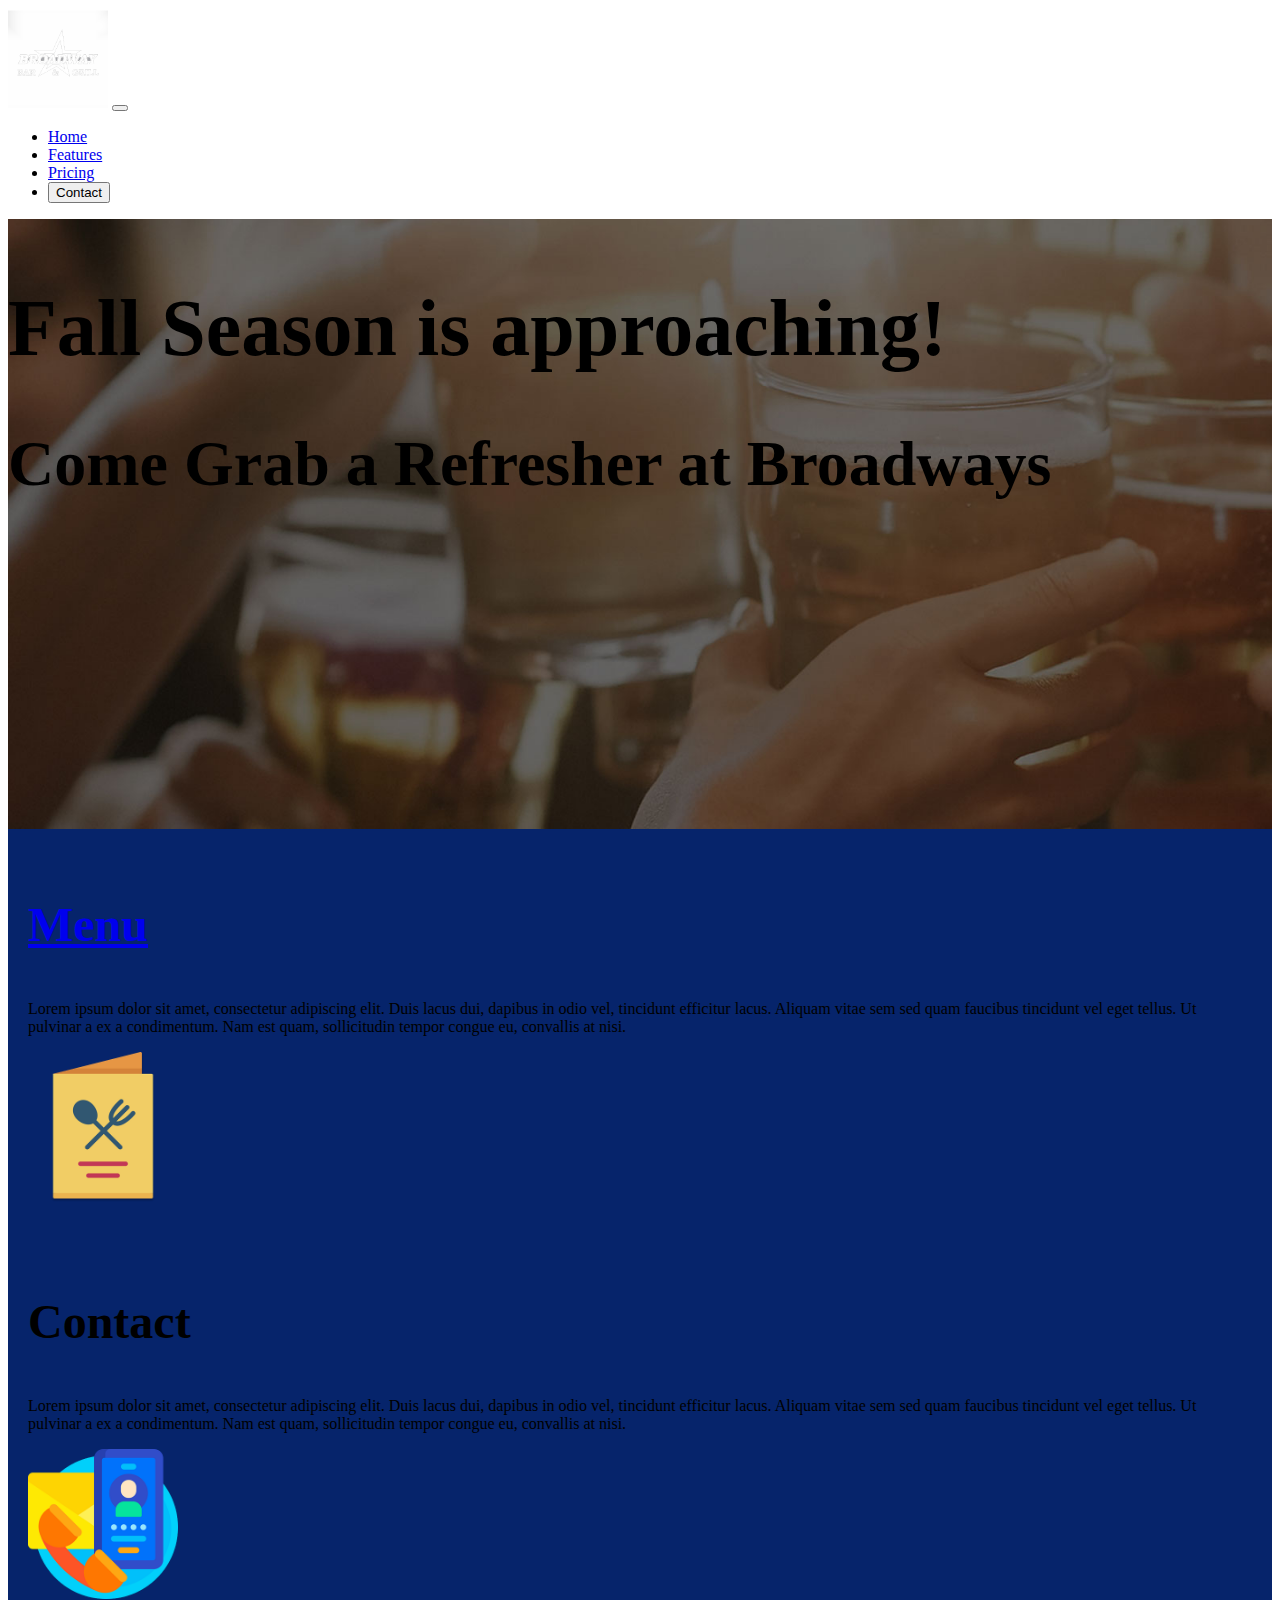
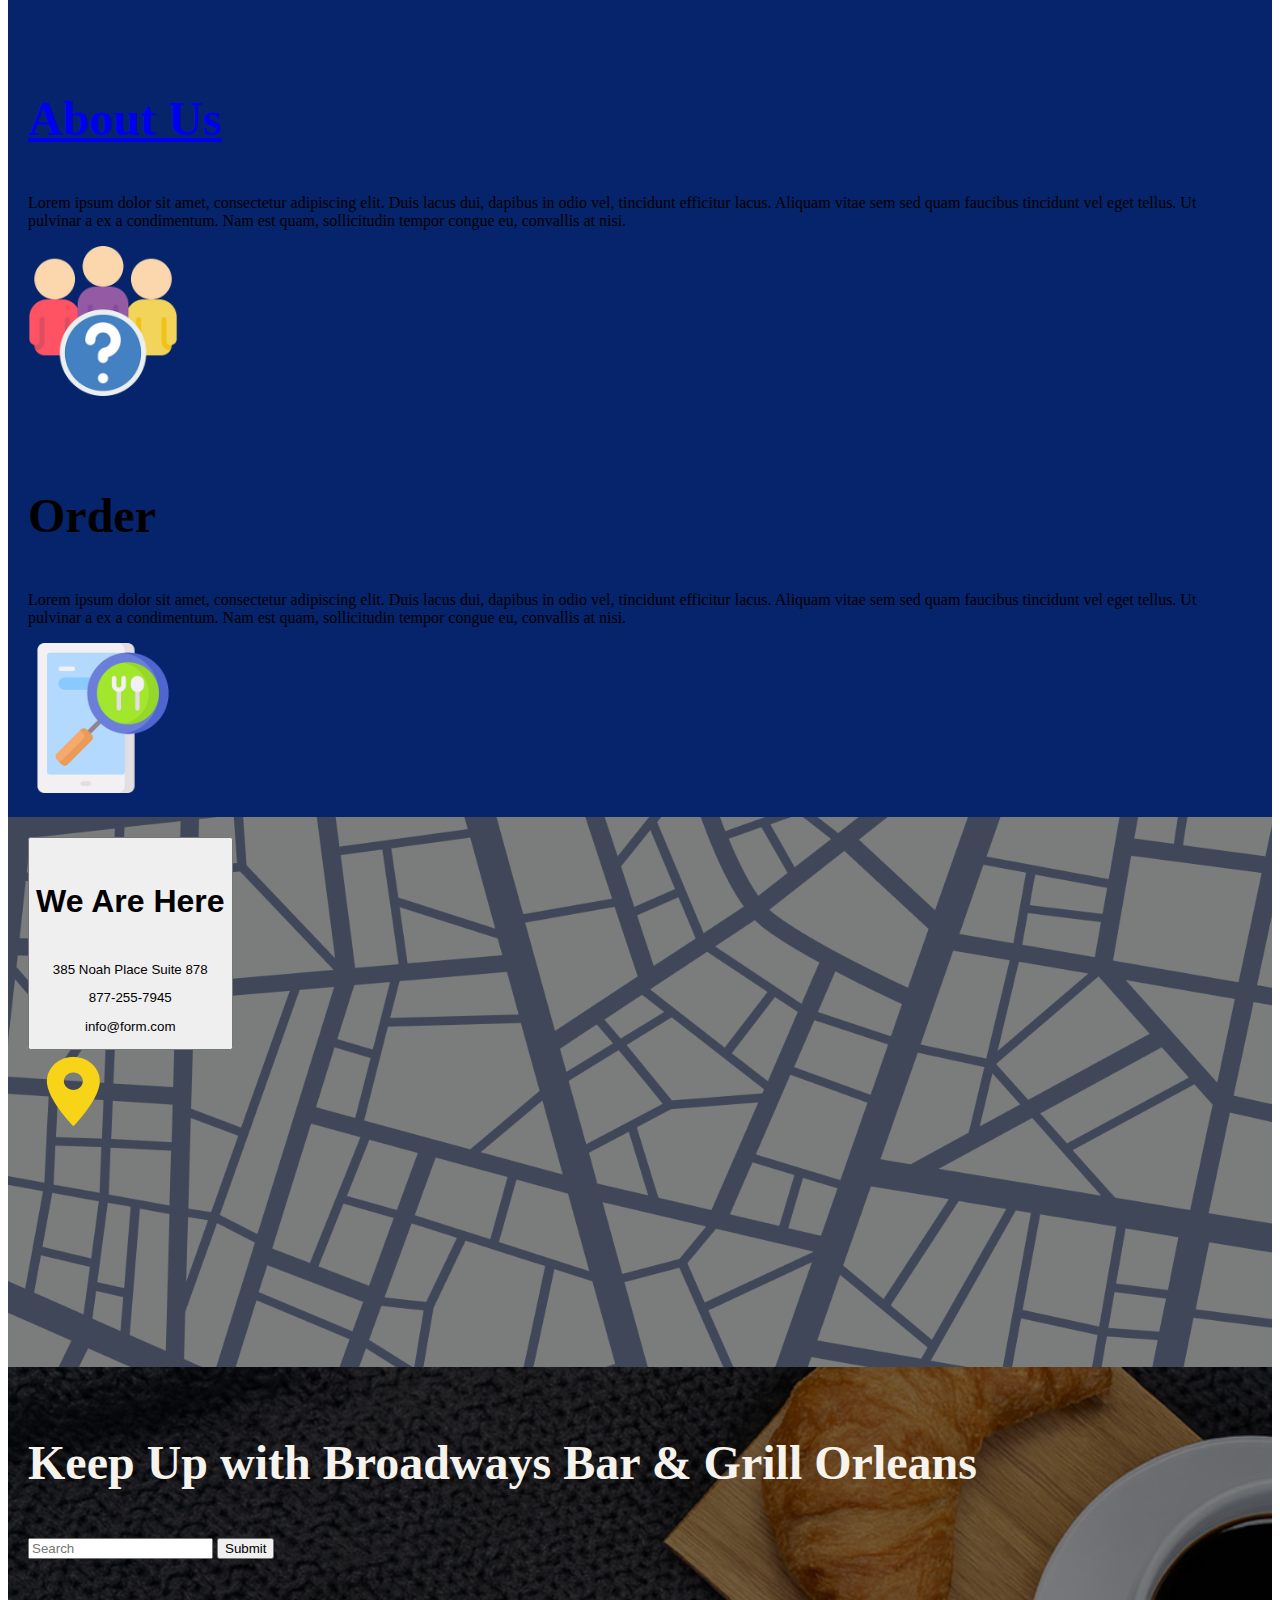
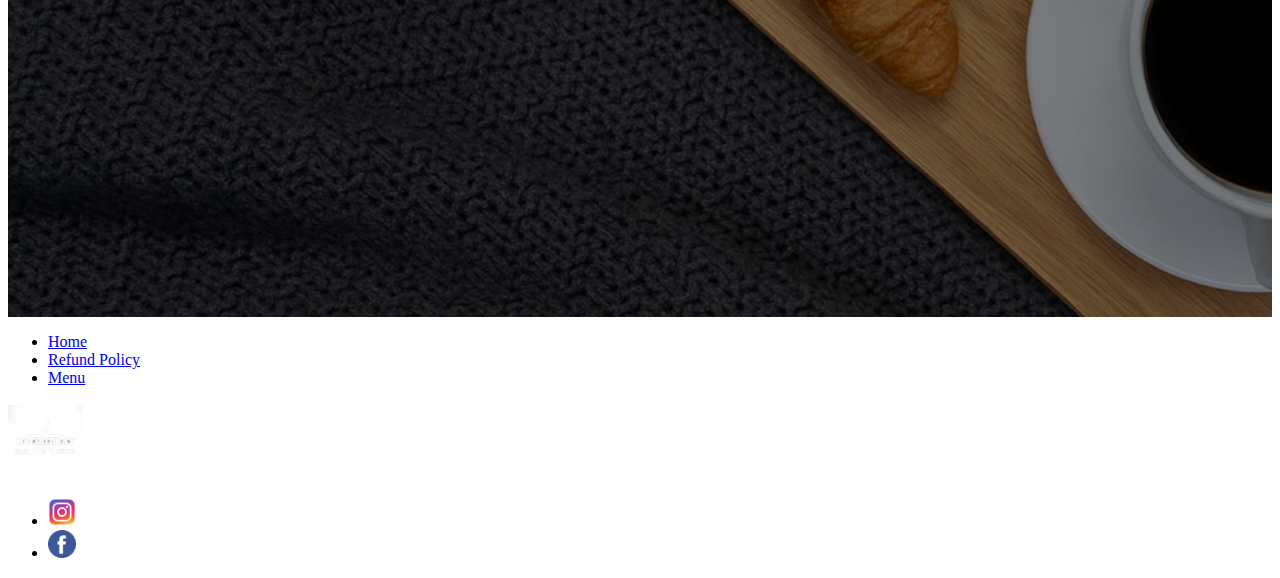
<file: hompage.html>
<!DOCTYPE html>
<html lang="en">
<head>
    <meta charset="UTF-8">
    <meta name="viewport" content="width=device-width, initial-scale=1.0">
    <link href="https://cdn.jsdelivr.net/npm/bootstrap@5.3.8/dist/css/bootstrap.min.css" rel="stylesheet" integrity="sha384-sRIl4kxILFvY47J16cr9ZwB07vP4J8+LH7qKQnuqkuIAvNWLzeN8tE5YBujZqJLB" crossorigin="anonymous">
    <link rel="stylesheet" href="css/styles.css">
    <title>Final Project-Home</title>
</head>
<body>
     <header class="sticky-top">
<nav class="navbar navbar-expand-md bg-primary text-light "data-bs-theme="dark">
  <div class="container-lg g-2">
    <a class="navbar-brand" href="hompage.html"><img src="images/Broadway logo.png" alt="Bootstrap" width="100" height="100"></a>
    <button class="navbar-toggler" type="button" data-bs-toggle="collapse" data-bs-target="#navbarNav" aria-controls="navbarNav" aria-expanded="false" aria-label="Toggle navigation">
      <span class="navbar-toggler-icon"></span>
    </button>

    <div class="collapse navbar-collapse justify-content-end" id="navbarNav">
      <ul class="navbar-nav ">
        <li class="nav-item">
          <a class="nav-link" aria-current="page" href="hompage.html">Home</a>
        </li>
        <li class="nav-item">
          <a class="nav-link" href="#">Features</a>
        </li>
        <li class="nav-item">
          <a class="nav-link" href="#">Pricing</a>
        </li>
        <li class="nav-item">
          <button class="btn btn-warning">Contact</button>
        </li>
      </ul>
    </div>
  </div>
</nav>
  </header>
  <section id="hero">
    <div class="container"> 
          <div class="d-flex justify-content-center d-flex align-items-center">
            <div class="text-center text-light">
              <h1>Fall Season is approaching!</h1>
              <h2>Come Grab a Refresher at Broadways</h2>       
            </div>
          </div>
        </div>
  </section>

  <section id="boxes">
<div class="container py-5"> 
  <div class="row"> 
     <div class=" col border border-white text-light">
         <div class="d-flex flex-row align-items-center">
          <div>
            <a href="./index.html"><h3>Menu</h3></a>
             <p>Lorem ipsum dolor sit amet, consectetur adipiscing elit. Duis lacus dui, dapibus in odio vel, tincidunt efficitur lacus. Aliquam vitae sem sed quam faucibus tincidunt vel eget tellus. Ut pulvinar a ex a condimentum. Nam est quam, sollicitudin tempor congue eu, convallis at nisi.</p>
          </div>
      <div class="image p-3">
        <img src="images/meu.png" alt="Contact" width="150px">
      </div>
    </div>
      </div>
   
       <div class=" col border border-white text-light">
         <div class="d-flex flex-row align-items-center">
          <div>
            <h3>Contact</h3>
             <p>Lorem ipsum dolor sit amet, consectetur adipiscing elit. Duis lacus dui, dapibus in odio vel, tincidunt efficitur lacus. Aliquam vitae sem sed quam faucibus tincidunt vel eget tellus. Ut pulvinar a ex a condimentum. Nam est quam, sollicitudin tempor congue eu, convallis at nisi.</p>
          </div>
      <div class="image p-3">
        <img src="images/image 37.png" alt="Contact" width="150px">
      </div>
    </div>
      </div>
    

    <div class="w-100"></div>
    <div class=" col border border-white text-light">
         <div class="d-flex flex-row align-items-center">
          <div>
            <a href="./about.html"><h3>About Us</h3></a> 
             <p>Lorem ipsum dolor sit amet, consectetur adipiscing elit. Duis lacus dui, dapibus in odio vel, tincidunt efficitur lacus. Aliquam vitae sem sed quam faucibus tincidunt vel eget tellus. Ut pulvinar a ex a condimentum. Nam est quam, sollicitudin tempor congue eu, convallis at nisi.</p>
          </div>
      <div class="image p-3">
        <img src="images/about us.png" alt="Contact" width="150px">
      </div>
    </div>
      </div>

       <div class=" col border border-white text-light">
         <div class="d-flex flex-row align-items-center">
          <div>
            <h3>Order</h3>
             <p>Lorem ipsum dolor sit amet, consectetur adipiscing elit. Duis lacus dui, dapibus in odio vel, tincidunt efficitur lacus. Aliquam vitae sem sed quam faucibus tincidunt vel eget tellus. Ut pulvinar a ex a condimentum. Nam est quam, sollicitudin tempor congue eu, convallis at nisi.</p>
          </div>
      <div class="image p-3">
        <img src="images/order.png" alt="Contact" width="150px">
      </div>
    </div>
      </div>
    
    </div>
  </section>

  <section id="map">
    <div class="container-lg">
          <div class="d-flex justify-content-center align-items-center">
            <div class="text-center">
            <button class="btn btn-warning  px-5">
              <h4>We Are Here</h4>
              <p>385 Noah Place Suite 878</p>
              <p>877-255-7945</p>
              <p>info@form.com</p>
            </button>
            <div class="image"><img src="images/Location.png" alt="pointer"></div>
            </div>    
          </div>
        </div>
  </section>

  <section id="cta">
     <div class="container">
          <div class="d-flex justify-content-center align-items-center">
            <div class="text-center">
            <h3 class="p-2 md-2">Keep Up with Broadways Bar & Grill Orleans</h2>      
<form class="form">
    <input class="form-control mr-sm-2" type="search" placeholder="Search" aria-label="Search">
    <button class="btn btn-outline-warning my-2 my-sm-0" type="submit">Submit</button>
  </form>
            </div>
          </div>

          
        </div>
       
  </section>
  
 

  </section>
  
<footer class="bg-primary text-white py-3" data-bs-theme="dark">
      <div class="container-xl">
        <div class="d-flex align-items-center justify-content-between">

      <div>
        <ul class="list-unstyled d-flex justify-content-lg-start justify-content-center gap-5 m-0">
          <li class="text-white"><a href="./hompage.html">Home</a></li>
          <li class="text-white"><a href="./about.html">Refund Policy</a></li>
          <li class="text-white"><a href="./index.html">Menu</a></li>
        </ul>
      </div>
      
      <div class="col-lg-4 text-center mb-3  justify-content-center">
        
          <img src="images/Broadway logo.png" alt="Logo" width="75" class="img-fluid">
        
       
      </div>

  
      <ul class="list-unstyled d-flex align-items-center mb-0 gap-3">
        <li>
          <a href="#" class="d-inline-flex">
            <img src="images/insta.png" alt="Instagram logo" width="28" class="img-fluid">
          </a>
        </li>
        <li>
          <a href="#" class="d-inline-flex">
            <img src="images/fb.png" alt="Facebook logo" width="28" class="img-fluid">
          </a>
        </li>
      </ul>
      
    </div>    
        
      </div>
    </footer>
<script src="https://cdn.jsdelivr.net/npm/bootstrap@5.3.8/dist/js/bootstrap.bundle.min.js" integrity="sha384-FKyoEForCGlyvwx9Hj09JcYn3nv7wiPVlz7YYwJrWVcXK/BmnVDxM+D2scQbITxI" crossorigin="anonymous"></script>
</body>
</html>
</file>
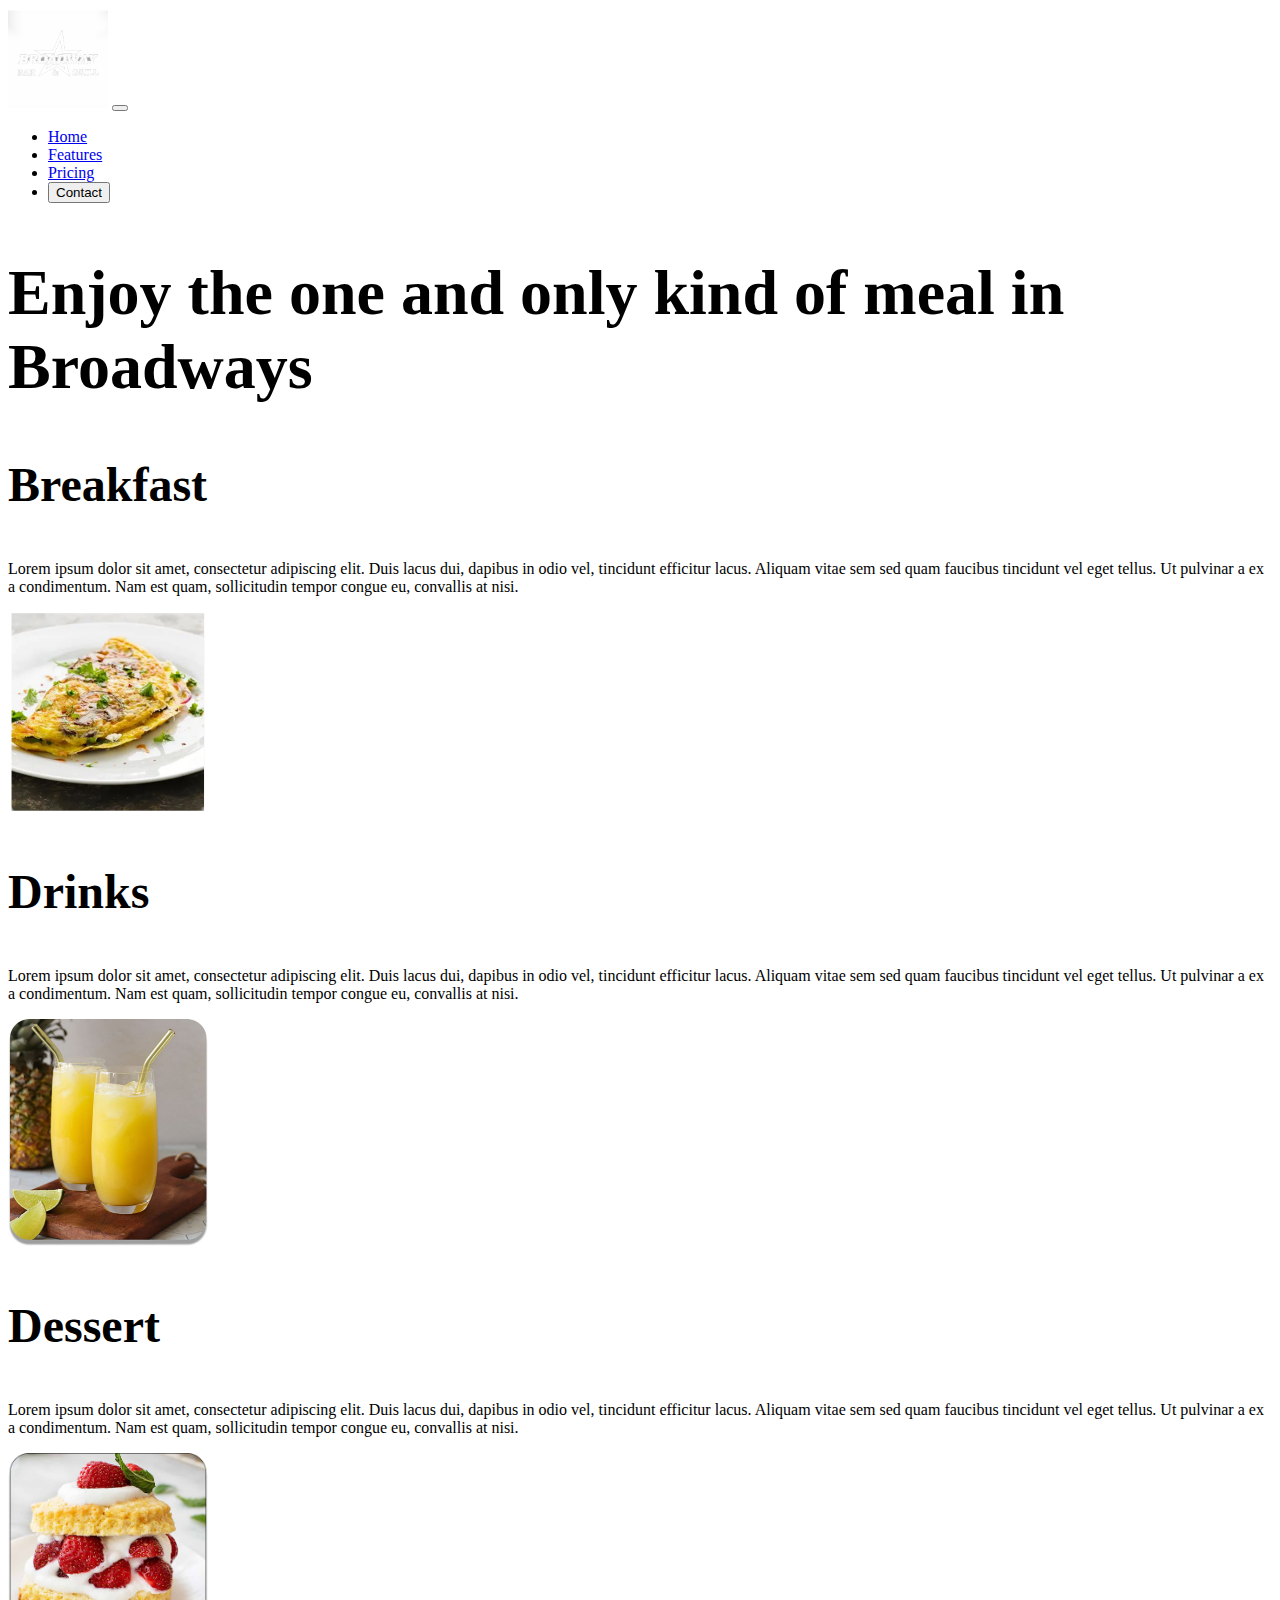
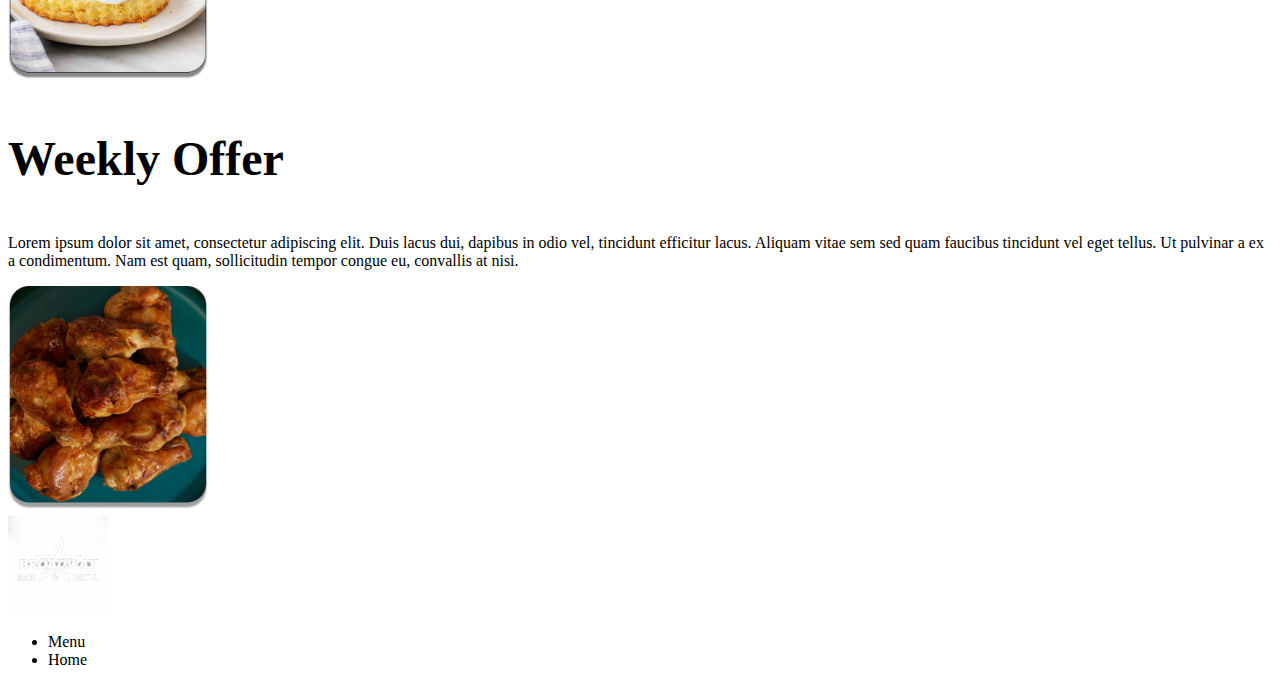
<file: menu index.html>
<!DOCTYPE html>
<html lang="en">
<head>
    <meta charset="UTF-8">
    <meta name="viewport" content="width=device-width, initial-scale=1.0">
    <title>Final Project-Menu</title>
     <link href="https://cdn.jsdelivr.net/npm/bootstrap@5.3.8/dist/css/bootstrap.min.css" rel="stylesheet" integrity="sha384-sRIl4kxILFvY47J16cr9ZwB07vP4J8+LH7qKQnuqkuIAvNWLzeN8tE5YBujZqJLB" crossorigin="anonymous">
     <link rel="stylesheet" href="css/styles.css">
</head>
<body>
    <header class="sticky-top">
<nav class="navbar navbar-expand-md bg-primary text-light "data-bs-theme="dark">
  <div class="container-lg g-2">
    <a class="navbar-brand" href="hompage index.html"><img src="images/Broadway logo.png" alt="Bootstrap" width="100" height="100"></a>
    <button class="navbar-toggler" type="button" data-bs-toggle="collapse" data-bs-target="#navbarNav" aria-controls="navbarNav" aria-expanded="false" aria-label="Toggle navigation">
      <span class="navbar-toggler-icon"></span>
    </button>

    <div class="collapse navbar-collapse justify-content-end" id="navbarNav">
      <ul class="navbar-nav ">
        <li class="nav-item">
          <a class="nav-link active" aria-current="page" href="hompage index.html">Home</a>
        </li>
        <li class="nav-item">
          <a class="nav-link" href="#">Features</a>
        </li>
        <li class="nav-item">
          <a class="nav-link" href="#">Pricing</a>
        </li>
        <li class="nav-item">
          <button class="btn btn-warning">Contact</button>
        </li>
      </ul>
    </div>
  </div>
</nav>
  </header>

  
  <section id="hero-menu">
    <div class="container"> 
          <div class="d-flex justify-content-center d-flex align-items-center">
            <div class="text-center text-light">
          
              <h2>Enjoy the one and only kind of meal in Broadways</h2>       
            </div>
          </div>
        </div>
  </section>

  <section id="Breakfast">
    <div class="container p-2">
     <div class=" col  text-light">
         <div class="d-flex flex-row align-items-center">
          <div>
            <h3>Breakfast</h3>
             <p>Lorem ipsum dolor sit amet, consectetur adipiscing elit. Duis lacus dui, dapibus in odio vel, tincidunt efficitur lacus. Aliquam vitae sem sed quam faucibus tincidunt vel eget tellus. Ut pulvinar a ex a condimentum. Nam est quam, sollicitudin tempor congue eu, convallis at nisi.</p>
          </div>
      <div class="image p-5">
        <img src="images/breakfast.png" alt="Contact" width="200px">
      </div>
    </div> 
    </div>
    </div>
  </section>

  <section id="Drinks">
 <div class="container p-2">
     <div class=" col  text-dark">
         <div class="d-flex flex-row align-items-center">
          <div>
            <h3>Drinks</h3>
             <p>Lorem ipsum dolor sit amet, consectetur adipiscing elit. Duis lacus dui, dapibus in odio vel, tincidunt efficitur lacus. Aliquam vitae sem sed quam faucibus tincidunt vel eget tellus. Ut pulvinar a ex a condimentum. Nam est quam, sollicitudin tempor congue eu, convallis at nisi.</p>
          </div>
      <div class="image p-5">
        <img src="images/juice-13.jpg" alt="Contact" width="200px">
      </div>
    </div> 
    </div>
    </div>
  </section>

   <section id="Dessert">
    <div class="container p-2">
     <div class=" col  text-light">
         <div class="d-flex flex-row align-items-center">
          <div>
            <h3>Dessert</h3>
             <p>Lorem ipsum dolor sit amet, consectetur adipiscing elit. Duis lacus dui, dapibus in odio vel, tincidunt efficitur lacus. Aliquam vitae sem sed quam faucibus tincidunt vel eget tellus. Ut pulvinar a ex a condimentum. Nam est quam, sollicitudin tempor congue eu, convallis at nisi.</p>
          </div>
      <div class="image p-5">
        <img src="images/image-13.jpg" alt="Contact" width="200px">
      </div>
    </div> 
    </div>
    </div>
  </section>


    <section id="Weekly Offer">
 <div class="container p-2">
     <div class=" col  text-dark">
         <div class="d-flex flex-row align-items-center">
          <div>
            <h3>Weekly Offer</h3>
             <p>Lorem ipsum dolor sit amet, consectetur adipiscing elit. Duis lacus dui, dapibus in odio vel, tincidunt efficitur lacus. Aliquam vitae sem sed quam faucibus tincidunt vel eget tellus. Ut pulvinar a ex a condimentum. Nam est quam, sollicitudin tempor congue eu, convallis at nisi.</p>
          </div>
      <div class="image p-5">
        <img src="images/offer.png" alt="Contact" width="200px">
      </div>
    </div> 
    </div>
    </div>
  </section>


  <footer id="footer" class="bg-primary">
      <div class="container-lg">
        <div class="d-flex justify-content-between align-items-center">
          <div class="d-flex justify-content-center text-light">
            <a href="/">
              <img src="./images/Broadway logo.png" alt="Logo" width="100" height="100">
            </a>
          </div>
          
          <ul class="list-unstyled d-flex p-4 text-end text-light g-2">
            <li>Menu</li>
            <li>Home</li>
          </ul>
        </div>    
      </div>
    </footer>
    
<script src="https://cdn.jsdelivr.net/npm/bootstrap@5.3.8/dist/js/bootstrap.bundle.min.js" integrity="sha384-FKyoEForCGlyvwx9Hj09JcYn3nv7wiPVlz7YYwJrWVcXK/BmnVDxM+D2scQbITxI" crossorigin="anonymous"></script>

</body>
</html>
</file>
<file: css/styles.css>
@import url('https://fonts.googleapis.com/css2?family=Merriweather:ital,wght@0,300;0,400;0,700;0,900;1,300;1,400;1,700;1,900&family=Sarala:wght@400;700&display=swap');

:root {
  --ff-ss: 'Merriweather Sans', sans-serif;
  --ff-s: 'Merriweather', serif;

  --body-bg: #F6F3ED;
  --bs-primary: #06246B;;
  --bs-primary-rgb:6, 36, 107;
}

h1 {
    font-size: 5rem;
}

h2{
    font-size: 4rem;
}

h3{
    font-size: 3rem;
}

h4{
    font-size: 2rem;
}

#hero {
height: 600px;
  background-color: hsl(71, 18%, 88%);
  background-image: url(../images/image-27.jpg);
  background-repeat: no-repeat;
  background-position: left;
  background-size: cover;
  justify-content: left;
  padding-top: 10px;
}

#hero .d-flex {
    height: 400px;
    padding: auto;
}

#boxes {
    background-color: #06246B;
}


#map {
  background: linear-gradient(rgba(0, 0, 0, 0.5), rgba(0, 0, 0, 0.5)), url(../images/Map.png);
  background-repeat: no-repeat;
  background-position: center;
  background-size: cover;
  color: #F6F3ED;
  height: 550px;
}

#map .d-flex {
    height: 400px;
    padding: 20px;
    justify-content: center;
}

#cta {
background: linear-gradient(rgba(0, 0, 0, 0.5), rgba(0, 0, 0, 0.5)), url(../images/cta.jpg);
  background-repeat: no-repeat;
  background-position: center;
  background-size: cover;
  color: #F6F3ED;
  height: 550px;
}

#cta .d-flex {
        height: 400px;
    padding: 20px;
    justify-content: center;
}

.border {
    padding: 20px;
    margin: auto;
}
</file>
